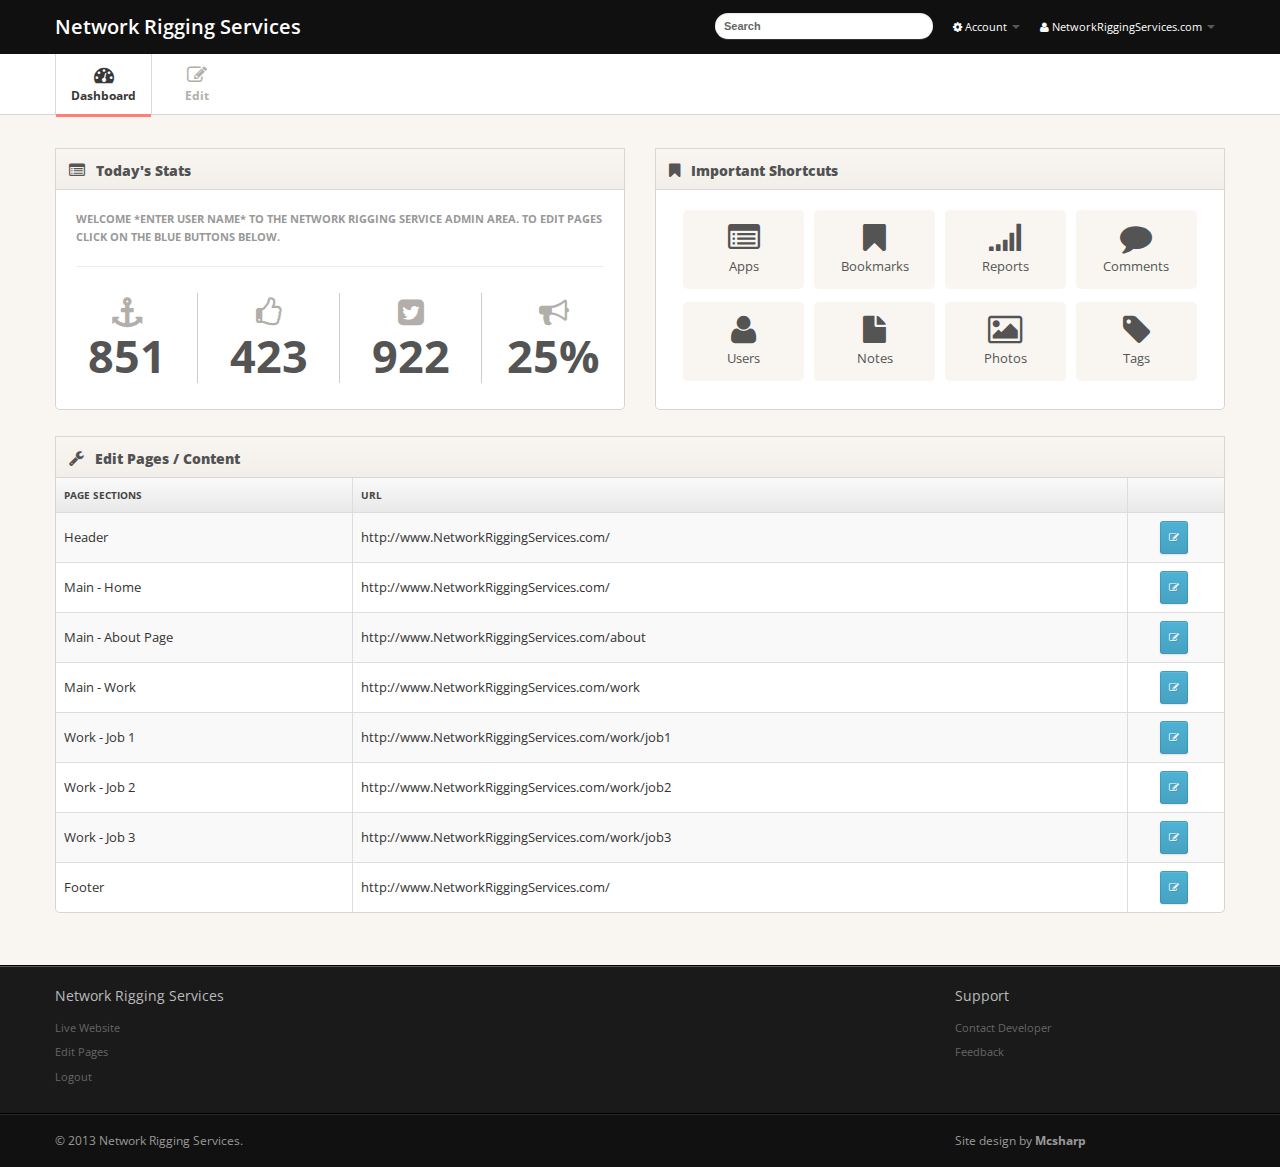
<file: admin/index.html>
<!DOCTYPE html>
<html lang="en">
<head>
<meta charset="utf-8">
<title>Admin - Network Rigging Services</title>
<meta name="viewport" content="width=device-width, initial-scale=1.0, maximum-scale=1.0, user-scalable=no">
<meta name="apple-mobile-web-app-capable" content="yes">
<link href="css/bootstrap.min.css" rel="stylesheet">
<link href="css/bootstrap-responsive.min.css" rel="stylesheet">
<link href="http://fonts.googleapis.com/css?family=Open+Sans:400italic,600italic,400,600"
        rel="stylesheet">
<link href="css/font-awesome.css" rel="stylesheet">
<link href="css/style.css" rel="stylesheet">
<link href="css/pages/dashboard.css" rel="stylesheet">
<!-- Le HTML5 shim, for IE6-8 support of HTML5 elements -->
<!--[if lt IE 9]>
      <script src="http://html5shim.googlecode.com/svn/trunk/html5.js"></script>
    <![endif]-->
</head>
<body>
<div class="navbar navbar-fixed-top">
  <div class="navbar-inner">
    <div class="container"> <a class="btn btn-navbar" data-toggle="collapse" data-target=".nav-collapse"><span
                    class="icon-bar"></span><span class="icon-bar"></span><span class="icon-bar"></span> </a><a class="brand" href="index.html">Network Rigging Services </a>
      <div class="nav-collapse">
        <ul class="nav pull-right">
          <li class="dropdown"><a href="#" class="dropdown-toggle" data-toggle="dropdown"><i
                            class="icon-cog"></i> Account <b class="caret"></b></a>
            <ul class="dropdown-menu">
              <li><a href="javascript:;">Settings</a></li>
              <li><a href="javascript:;">Help</a></li>
            </ul>
          </li>
          <li class="dropdown"><a href="#" class="dropdown-toggle" data-toggle="dropdown"><i
                            class="icon-user"></i> NetworkRiggingServices.com <b class="caret"></b></a>
            <ul class="dropdown-menu">
              <li><a href="javascript:;">Live Website</a></li>
              <li><a href="javascript:;">Logout</a></li>
            </ul>
          </li>
        </ul>
        <form class="navbar-search pull-right">
          <input type="text" class="search-query" placeholder="Search">
        </form>
      </div>
      <!--/.nav-collapse --> 
    </div>
    <!-- /container --> 
  </div>
  <!-- /navbar-inner --> 
</div>
<!-- /navbar -->
<div class="subnavbar">
  <div class="subnavbar-inner">
    <div class="container">
      <ul class="mainnav">
        <li class="active"><a href="index.html"><i class="icon-dashboard"></i><span>Dashboard</span> </a> </li>
        <li><a href="edit.html"><i class="icon-edit"></i><span>Edit</span> </a> </li>
        <!-- <li><a href="reports.html"><i class="icon-list-alt"></i><span>Reports</span> </a> </li> -->
        <!-- <li><a href="guidely.html"><i class="icon-facetime-video"></i><span>App Tour</span> </a></li> -->
        <!-- <li><a href="charts.html"><i class="icon-bar-chart"></i><span>Charts</span> </a> </li> -->
        <!-- <li><a href="shortcodes.html"><i class="icon-code"></i><span>Shortcodes</span> </a> </li> -->
        <!-- <li class="dropdown"><a href="javascript:;" class="dropdown-toggle" data-toggle="dropdown"> <i class="icon-long-arrow-down"></i><span>Drops</span> <b class="caret"></b></a>
          <ul class="dropdown-menu">
            <li><a href="icons.html">Icons</a></li>
            <li><a href="faq.html">FAQ</a></li>
            <li><a href="pricing.html">Pricing Plans</a></li>
            <li><a href="login.html">Login</a></li>
            <li><a href="signup.html">Signup</a></li>
            <li><a href="error.html">404</a></li>
          </ul>
        </li> -->
      </ul>
    </div>
    <!-- /container --> 
  </div>
  <!-- /subnavbar-inner --> 
</div>
<!-- /subnavbar -->
<div class="main">
  <div class="main-inner">
    <div class="container">
      <div class="row">
        <div class="span6">
          <div class="widget widget-nopad">
            <div class="widget-header"> <i class="icon-list-alt"></i>
              <h3> Today's Stats</h3>
            </div>
            <!-- /widget-header -->
            <div class="widget-content">
              <div class="widget big-stats-container">
                <div class="widget-content">
                  <h6 class="bigstats">Welcome *enter user name* to the Network Rigging Service admin area. To edit pages click on the blue buttons below.</h6>
                  <div id="big_stats" class="cf">
                    <div class="stat"> <i class="icon-anchor"></i> <span class="value">851</span> </div>
                    <!-- .stat -->
                    
                    <div class="stat"> <i class="icon-thumbs-up-alt"></i> <span class="value">423</span> </div>
                    <!-- .stat -->
                    
                    <div class="stat"> <i class="icon-twitter-sign"></i> <span class="value">922</span> </div>
                    <!-- .stat -->
                    
                    <div class="stat"> <i class="icon-bullhorn"></i> <span class="value">25%</span> </div>
                    <!-- .stat --> 
                  </div>
                </div>
                <!-- /widget-content --> 
                
              </div>
            </div>
          </div>
          <!-- /widget -->

          <!-- /widget --> 
        </div>

        <!-- /span6 -->
        <div class="span6">
          <div class="widget">
            <div class="widget-header"> <i class="icon-bookmark"></i>
              <h3>Important Shortcuts</h3>
            </div>
            <!-- /widget-header -->
            <div class="widget-content">
              <div class="shortcuts"> <a href="javascript:;" class="shortcut"><i class="shortcut-icon icon-list-alt"></i><span class="shortcut-label">Apps</span> </a><a href="javascript:;" class="shortcut"><i class="shortcut-icon icon-bookmark"></i><span class="shortcut-label">Bookmarks</span> </a><a href="javascript:;" class="shortcut"><i class="shortcut-icon icon-signal"></i> <span class="shortcut-label">Reports</span> </a><a href="javascript:;" class="shortcut"> <i class="shortcut-icon icon-comment"></i><span class="shortcut-label">Comments</span> </a><a href="javascript:;" class="shortcut"><i class="shortcut-icon icon-user"></i><span class="shortcut-label">Users</span> </a><a href="javascript:;" class="shortcut"><i class="shortcut-icon icon-file"></i><span class="shortcut-label">Notes</span> </a><a href="javascript:;" class="shortcut"><i class="shortcut-icon icon-picture"></i> <span class="shortcut-label">Photos</span> </a><a href="javascript:;" class="shortcut"> <i class="shortcut-icon icon-tag"></i><span class="shortcut-label">Tags</span> </a> </div>
              <!-- /shortcuts --> 
            </div>
            <!-- /widget-content --> 
          </div>


        </div>
        <div class="span12">

          <!-- /widget -->
          <div class="widget widget-table action-table">
            <div class="widget-header"> <i class="icon-wrench"></i>
              <h3>Edit Pages / Content</h3>
            </div>
            <!-- /widget-header -->
            <div class="widget-content">
              <table class="table table-striped table-bordered">
                <thead>
                  <tr>
                    <th> Page Sections </th>
                    <th> URL</th>
                    <th class="td-actions"> </th>
                  </tr>
                </thead>
                <tbody>
                  <tr>
                    <td> Header </td>
                    <td> http://www.NetworkRiggingServices.com/ </td>
                    <td class="td-actions"><a href="edit-header.html" class="btn btn-small btn-info"><i class="btn-icon-only icon-edit"> </i></td>
                  </tr>
                  <tr>
                    <td> Main - Home </td>
                    <td> http://www.NetworkRiggingServices.com/ </td>
                    <td class="td-actions"><a href="edit.html" class="btn btn-small btn-info"><i class="btn-icon-only icon-edit"> </i></td>
                  </tr>
                  <tr>
                    <td> Main - About Page </td>
                    <td> http://www.NetworkRiggingServices.com/about </td>
                    <td class="td-actions"><a href="javascript:;" class="btn btn-small btn-info"><i class="btn-icon-only icon-edit"> </i></td>
                  </tr>
                  <tr>
                    <td> Main - Work </td>
                    <td> http://www.NetworkRiggingServices.com/work </td>
                    <td class="td-actions"><a href="javascript:;" class="btn btn-small btn-info"><i class="btn-icon-only icon-edit"> </i></td>
                  </tr>
                  <tr>
                    <td> Work - Job 1 </td>
                    <td> http://www.NetworkRiggingServices.com/work/job1 </td>
                    <td class="td-actions"><a href="javascript:;" class="btn btn-small btn-info"><i class="btn-icon-only icon-edit"> </i></td>
                  </tr>
                  <tr>
                    <td> Work - Job 2 </td>
                    <td> http://www.NetworkRiggingServices.com/work/job2 </td>
                    <td class="td-actions"><a href="javascript:;" class="btn btn-small btn-info"><i class="btn-icon-only icon-edit"> </i></td>
                  </tr>
                  <tr>
                    <td> Work - Job 3 </td>
                    <td> http://www.NetworkRiggingServices.com/work/job3 </td>
                    <td class="td-actions"><a href="javascript:;" class="btn btn-small btn-info"><i class="btn-icon-only icon-edit"> </i></td>
                  </tr>
                  <tr>
                    <td> Footer </td>
                    <td> http://www.NetworkRiggingServices.com/ </td>
                    <td class="td-actions"><a href="javascript:;" class="btn btn-small btn-info"><i class="btn-icon-only icon-edit"> </i></td>
                  </tr>
                
                </tbody>
              </table>
            </div>
            <!-- /widget-content --> 
          </div>


          </div>
          <!-- /widget -->
        </div>
        <!-- /span6 --> 
      </div>
      <!-- /row --> 
    </div>
    <!-- /container --> 
  </div>
  <!-- /main-inner --> 
</div>
<!-- /main -->
<div class="extra">
  <div class="extra-inner">
    <div class="container">
      <div class="row">
                    <div class="span9">
                        <h4>
                            Network Rigging Services</h4>
                        <ul>
                            <li><a href="javascript:;">Live Website</a></li>
                            <li><a href="javascript:;">Edit Pages</a></li>
                            <li><a href="javascript:;">Logout</a></li>
                        </ul>
                    </div>
                    <!-- /span9 -->
                    <div class="span3">
                        <h4>
                            Support</h4>
                        <ul>
                            <li><a href="javascript:;">Contact Developer</a></li>
                            <li><a href="javascript:;">Feedback</a></li>
                        </ul>
                    </div>
                    <!-- /span3 -->
                </div>
      <!-- /row --> 
    </div>
    <!-- /container --> 
  </div>
  <!-- /extra-inner --> 
</div>
<!-- /extra -->
<div class="footer">
  <div class="footer-inner">
    <div class="container">
      <div class="row">
        <div class="span9"> &copy; 2013  Network Rigging Services. </div>
        <div class="span3"><a href="mcSharp.com">Site design by <b>Mcsharp</b></a></div>
        <!-- /span12 --> 
      </div>
      <!-- /row --> 
    </div>
    <!-- /container --> 
  </div>
  <!-- /footer-inner --> 
</div>
<!-- /footer --> 
<!-- Le javascript
================================================== --> 
<!-- Placed at the end of the document so the pages load faster --> 
<script src="js/jquery-1.7.2.min.js"></script> 
<script src="js/excanvas.min.js"></script> 
<script src="js/chart.min.js" type="text/javascript"></script> 
<script src="js/bootstrap.js"></script>
<script language="javascript" type="text/javascript" src="js/full-calendar/fullcalendar.min.js"></script>
 
<script src="js/base.js"></script> 
</body>
</html>
</file>
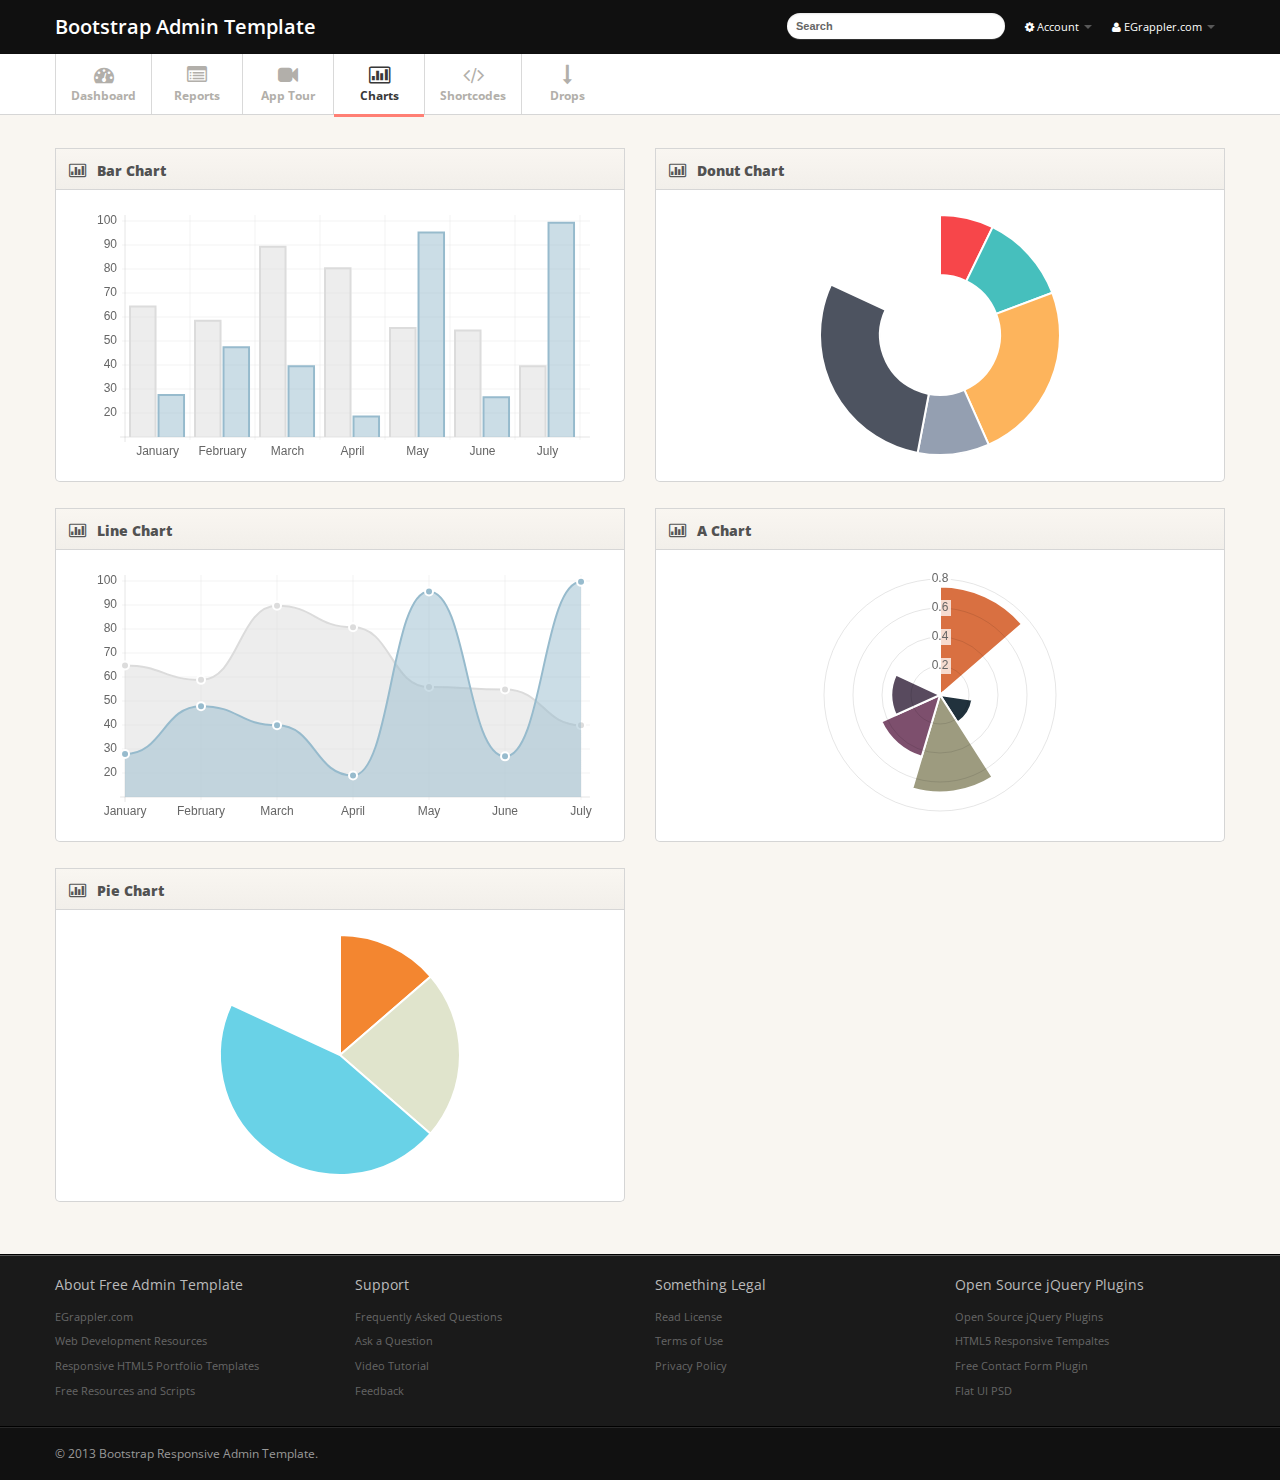
<file: admin/charts.html>
<!DOCTYPE html>
<html lang="en">
<head>
    <meta charset="utf-8">
    <title>Charts - Bootstrap Admin Template</title>
    <meta name="viewport" content="width=device-width, initial-scale=1.0, maximum-scale=1.0, user-scalable=no">
    <meta name="apple-mobile-web-app-capable" content="yes">
    <link href="css/bootstrap.min.css" rel="stylesheet">
    <link href="css/bootstrap-responsive.min.css" rel="stylesheet">
    <link href="http://fonts.googleapis.com/css?family=Open+Sans:400italic,600italic,400,600"
        rel="stylesheet">
    <link href="css/font-awesome.css" rel="stylesheet">
    <link href="css/style.css" rel="stylesheet">
    
    <!-- Le HTML5 shim, for IE6-8 support of HTML5 elements -->
    <!--[if lt IE 9]>
      <script src="http://html5shim.googlecode.com/svn/trunk/html5.js"></script>
    <![endif]-->
</head>
<body>
    <div class="navbar navbar-fixed-top">
        <div class="navbar-inner">
            <div class="container">
                <a class="btn btn-navbar" data-toggle="collapse" data-target=".nav-collapse"><span
                    class="icon-bar"></span><span class="icon-bar"></span><span class="icon-bar"></span>
                </a><a class="brand" href="index.html">Bootstrap Admin Template </a>
                <div class="nav-collapse">
                    <ul class="nav pull-right">
                        <li class="dropdown"><a href="#" class="dropdown-toggle" data-toggle="dropdown"><i
                            class="icon-cog"></i> Account <b class="caret"></b></a>
                            <ul class="dropdown-menu">
                                <li><a href="javascript:;">Settings</a></li>
                                <li><a href="javascript:;">Help</a></li>
                            </ul>
                        </li>
                        <li class="dropdown"><a href="#" class="dropdown-toggle" data-toggle="dropdown"><i
                            class="icon-user"></i> EGrappler.com <b class="caret"></b></a>
                            <ul class="dropdown-menu">
                                <li><a href="javascript:;">Profile</a></li>
                                <li><a href="javascript:;">Logout</a></li>
                            </ul>
                        </li>
                    </ul>
                    <form class="navbar-search pull-right">
                    <input type="text" class="search-query" placeholder="Search">
                    </form>
                </div>
                <!--/.nav-collapse -->
            </div>
            <!-- /container -->
        </div>
        <!-- /navbar-inner -->
    </div>
    <!-- /navbar -->
    <div class="subnavbar">
        <div class="subnavbar-inner">
            <div class="container">
                <ul class="mainnav">
                    <li><a href="index.html"><i class="icon-dashboard"></i><span>Dashboard</span> </a>
                    </li>
                    <li><a href="reports.html"><i class="icon-list-alt"></i><span>Reports</span> </a>
                    </li>
                    <li><a href="guidely.html"><i class="icon-facetime-video"></i><span>App Tour</span>
                    </a></li>
                    <li class="active"><a href="charts.html"><i class="icon-bar-chart"></i><span>Charts</span> </a>
                    </li>
                    <li><a href="shortcodes.html"><i class="icon-code"></i><span>Shortcodes</span> </a>
                    </li>
                    <li class="dropdown"><a href="javascript:;" class="dropdown-toggle" data-toggle="dropdown">
                        <i class="icon-long-arrow-down"></i><span>Drops</span> <b class="caret"></b></a>
                        <ul class="dropdown-menu">
                        	<li><a href="icons.html">Icons</a></li>
                            <li><a href="faq.html">FAQ</a></li>
                            <li><a href="pricing.html">Pricing Plans</a></li>
                            <li><a href="login.html">Login</a></li>
                            <li><a href="signup.html">Signup</a></li>
                            <li><a href="error.html">404</a></li>
                        </ul>
                    </li>
                </ul>
            </div>
            <!-- /container -->
        </div>
        <!-- /subnavbar-inner -->
    </div>
    <!-- /subnavbar -->
    <div class="main">
        <div class="main-inner">
            <div class="container">
                <div class="row">
                    <div class="span6">
                        <div class="widget">
                            <div class="widget-header">
                                <i class="icon-bar-chart"></i>
                                <h3>
                                    Bar Chart</h3>
                            </div>
                            <!-- /widget-header -->
                            <div class="widget-content">
                                <canvas id="bar-chart" class="chart-holder" width="538" height="250">
                                </canvas>
                                <!-- /bar-chart -->
                            </div>
                            <!-- /widget-content -->
                        </div>
                        <!-- /widget -->
                        <div class="widget">
                            <div class="widget-header">
                                <i class="icon-bar-chart"></i>
                                <h3>
                                    Line Chart</h3>
                            </div>
                            <!-- /widget-header -->
                            <div class="widget-content">
                                <canvas id="area-chart" class="chart-holder" width="538" height="250">
                                </canvas>
                                <!-- /line-chart -->
                            </div>
                            <!-- /widget-content -->
                        </div>
                        <!-- /widget -->
                        <div class="widget">
                            <div class="widget-header">
                                <i class="icon-bar-chart"></i>
                                <h3>
                                    Pie Chart</h3>
                            </div>
                            <!-- /widget-header -->
                            <div class="widget-content">
                                <canvas id="pie-chart" class="chart-holder" width="538" height="250">
                                </canvas>
                                <!-- /pie-chart -->
                            </div>
                            <!-- /widget-content -->
                        </div>
                        <!-- /widget -->
                    </div>
                    <!-- /span6 -->
                    <div class="span6">
                        <div class="widget">
                            <div class="widget-header">
                                <i class="icon-bar-chart"></i>
                                <h3>
                                    Donut Chart</h3>
                            </div>
                            <!-- /widget-header -->
                            <div class="widget-content">
                                <canvas id="donut-chart" class="chart-holder" width="538" height="250">
                                </canvas>
                                <!-- /bar-chart -->
                            </div>
                            <!-- /widget-content -->
                        </div>
                        <!-- /widget -->
                        <div class="widget">
                            <div class="widget-header">
                                <i class="icon-bar-chart"></i>
                                <h3>
                                    A Chart</h3>
                            </div>
                            <!-- /widget-header -->
                            <div class="widget-content">
                                <canvas id="line-chart" class="chart-holder" width="538" height="250">
                                </canvas>
                                <!-- /-chart -->
                            </div>
                            <!-- /widget-content -->
                        </div>
                        <!-- /widget -->
                    </div>
                    <!-- /span6 -->
                </div>
                <!-- /row -->
            </div>
            <!-- /container -->
        </div>
        <!-- /main-inner -->
    </div>
    <!-- /main -->
    <div class="extra">
        <div class="extra-inner">
            <div class="container">
                <div class="row">
                    <div class="span3">
                        <h4>
                            About Free Admin Template</h4>
                        <ul>
                            <li><a href="javascript:;">EGrappler.com</a></li>
                            <li><a href="javascript:;">Web Development Resources</a></li>
                            <li><a href="javascript:;">Responsive HTML5 Portfolio Templates</a></li>
                            <li><a href="javascript:;">Free Resources and Scripts</a></li>
                        </ul>
                    </div>
                    <!-- /span3 -->
                    <div class="span3">
                        <h4>
                            Support</h4>
                        <ul>
                            <li><a href="javascript:;">Frequently Asked Questions</a></li>
                            <li><a href="javascript:;">Ask a Question</a></li>
                            <li><a href="javascript:;">Video Tutorial</a></li>
                            <li><a href="javascript:;">Feedback</a></li>
                        </ul>
                    </div>
                    <!-- /span3 -->
                    <div class="span3">
                        <h4>
                            Something Legal</h4>
                        <ul>
                            <li><a href="javascript:;">Read License</a></li>
                            <li><a href="javascript:;">Terms of Use</a></li>
                            <li><a href="javascript:;">Privacy Policy</a></li>
                        </ul>
                    </div>
                    <!-- /span3 -->
                    <div class="span3">
                        <h4>
                            Open Source jQuery Plugins</h4>
                        <ul>
                            <li><a href="http://www.egrappler.com">Open Source jQuery Plugins</a></li>
                            <li><a href="http://www.egrappler.com;">HTML5 Responsive Tempaltes</a></li>
                            <li><a href="http://www.egrappler.com;">Free Contact Form Plugin</a></li>
                            <li><a href="http://www.egrappler.com;">Flat UI PSD</a></li>
                        </ul>
                    </div>
                    <!-- /span3 -->
                </div>
                <!-- /row -->
            </div>
            <!-- /container -->
        </div>
        <!-- /extra-inner -->
    </div>
    <!-- /extra -->
    <div class="footer">
        <div class="footer-inner">
            <div class="container">
                <div class="row">
                    <div class="span12">
                        &copy; 2013 <a href="http://www.egrappler.com/">Bootstrap Responsive Admin Template</a>.
                    </div>
                    <!-- /span12 -->
                </div>
                <!-- /row -->
            </div>
            <!-- /container -->
        </div>
        <!-- /footer-inner -->
    </div>
    <!-- /footer -->
    <!-- Le javascript
================================================== -->
    <!-- Placed at the end of the document so the pages load faster -->
    <script src="js/jquery-1.7.2.min.js"></script>
    <script src="js/excanvas.min.js"></script>
    <script src="js/chart.min.js" type="text/javascript"></script>
    <script src="js/bootstrap.js"></script>
    <script src="js/base.js"></script>
    <script>
        var doughnutData = [
				{
				    value: 30,
				    color: "#F7464A"
				},
				{
				    value: 50,
				    color: "#46BFBD"
				},
				{
				    value: 100,
				    color: "#FDB45C"
				},
				{
				    value: 40,
				    color: "#949FB1"
				},
				{
				    value: 120,
				    color: "#4D5360"
				}

			];

        var myDoughnut = new Chart(document.getElementById("donut-chart").getContext("2d")).Doughnut(doughnutData);


        var lineChartData = {
            labels: ["January", "February", "March", "April", "May", "June", "July"],
            datasets: [
				{
				    fillColor: "rgba(220,220,220,0.5)",
				    strokeColor: "rgba(220,220,220,1)",
				    pointColor: "rgba(220,220,220,1)",
				    pointStrokeColor: "#fff",
				    data: [65, 59, 90, 81, 56, 55, 40]
				},
				{
				    fillColor: "rgba(151,187,205,0.5)",
				    strokeColor: "rgba(151,187,205,1)",
				    pointColor: "rgba(151,187,205,1)",
				    pointStrokeColor: "#fff",
				    data: [28, 48, 40, 19, 96, 27, 100]
				}
			]

        }

        var myLine = new Chart(document.getElementById("area-chart").getContext("2d")).Line(lineChartData);


        var barChartData = {
            labels: ["January", "February", "March", "April", "May", "June", "July"],
            datasets: [
				{
				    fillColor: "rgba(220,220,220,0.5)",
				    strokeColor: "rgba(220,220,220,1)",
				    data: [65, 59, 90, 81, 56, 55, 40]
				},
				{
				    fillColor: "rgba(151,187,205,0.5)",
				    strokeColor: "rgba(151,187,205,1)",
				    data: [28, 48, 40, 19, 96, 27, 100]
				}
			]

        }

var myLine = new Chart(document.getElementById("bar-chart").getContext("2d")).Bar(barChartData);

var pieData = [
				{
				    value: 30,
				    color: "#F38630"
				},
				{
				    value: 50,
				    color: "#E0E4CC"
				},
				{
				    value: 100,
				    color: "#69D2E7"
				}

			];

				var myPie = new Chart(document.getElementById("pie-chart").getContext("2d")).Pie(pieData);

				var chartData = [
			{
			    value: Math.random(),
			    color: "#D97041"
			},
			{
			    value: Math.random(),
			    color: "#C7604C"
			},
			{
			    value: Math.random(),
			    color: "#21323D"
			},
			{
			    value: Math.random(),
			    color: "#9D9B7F"
			},
			{
			    value: Math.random(),
			    color: "#7D4F6D"
			},
			{
			    value: Math.random(),
			    color: "#584A5E"
			}
		];
				var myPolarArea = new Chart(document.getElementById("line-chart").getContext("2d")).PolarArea(chartData);
	</script>
</body>
</html>
</file>
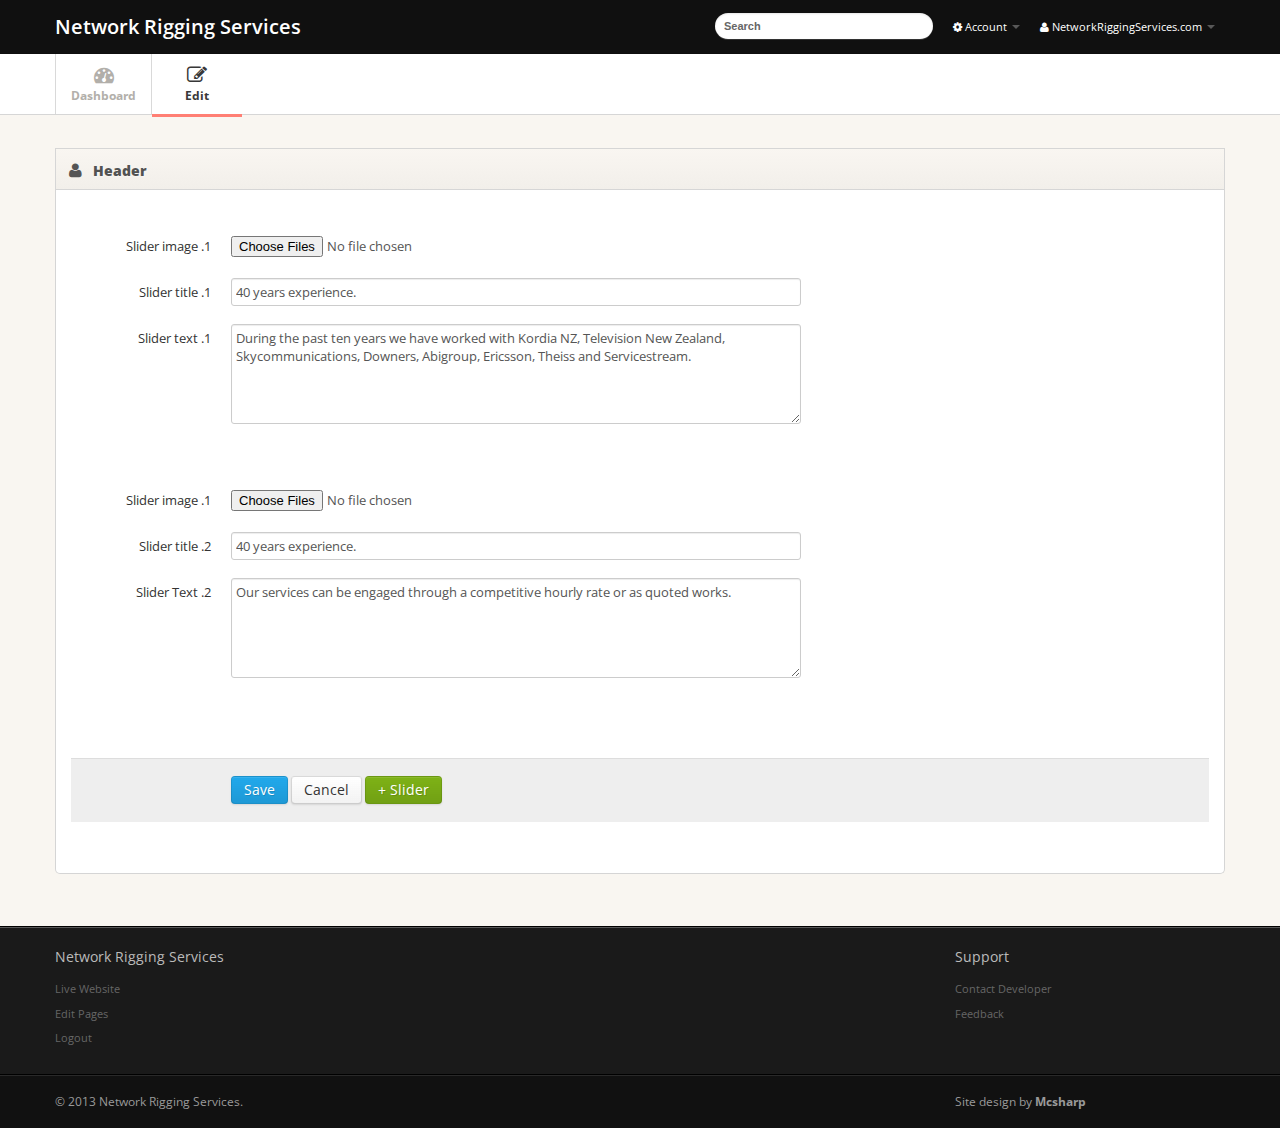
<file: admin/edit-header.html>
<!DOCTYPE html>
<html lang="en">
<head>
<meta charset="utf-8">
<title>Admin - Network Rigging Services</title>
<meta name="viewport" content="width=device-width, initial-scale=1.0, maximum-scale=1.0, user-scalable=no">
<meta name="apple-mobile-web-app-capable" content="yes">
<link href="css/bootstrap.min.css" rel="stylesheet">
<link href="css/bootstrap-responsive.min.css" rel="stylesheet">
<link href="http://fonts.googleapis.com/css?family=Open+Sans:400italic,600italic,400,600"
        rel="stylesheet">
<link href="css/font-awesome.css" rel="stylesheet">
<link href="css/style.css" rel="stylesheet">
<link href="css/pages/dashboard.css" rel="stylesheet">
<!-- Le HTML5 shim, for IE6-8 support of HTML5 elements -->
<!--[if lt IE 9]>
      <script src="http://html5shim.googlecode.com/svn/trunk/html5.js"></script>
    <![endif]-->
</head>
<body>
<div class="navbar navbar-fixed-top">
  <div class="navbar-inner">
    <div class="container"> <a class="btn btn-navbar" data-toggle="collapse" data-target=".nav-collapse"><span
                    class="icon-bar"></span><span class="icon-bar"></span><span class="icon-bar"></span> </a><a class="brand" href="index.html">Network Rigging Services </a>
      <div class="nav-collapse">
        <ul class="nav pull-right">
          <li class="dropdown"><a href="#" class="dropdown-toggle" data-toggle="dropdown"><i
                            class="icon-cog"></i> Account <b class="caret"></b></a>
            <ul class="dropdown-menu">
              <li><a href="javascript:;">Settings</a></li>
              <li><a href="javascript:;">Help</a></li>
            </ul>
          </li>
          <li class="dropdown"><a href="#" class="dropdown-toggle" data-toggle="dropdown"><i
                            class="icon-user"></i> NetworkRiggingServices.com <b class="caret"></b></a>
            <ul class="dropdown-menu">
              <li><a href="javascript:;">Live Website</a></li>
              <li><a href="javascript:;">Logout</a></li>
            </ul>
          </li>
        </ul>
        <form class="navbar-search pull-right">
          <input type="text" class="search-query" placeholder="Search">
        </form>
      </div>
      <!--/.nav-collapse --> 
    </div>
    <!-- /container --> 
  </div>
  <!-- /navbar-inner --> 
</div>
<!-- /navbar -->
<div class="subnavbar">
  <div class="subnavbar-inner">
    <div class="container">
      <ul class="mainnav">
        <li><a href="index.html"><i class="icon-dashboard"></i><span>Dashboard</span> </a> </li>
        <li class="active"><a href="edit.html"><i class="icon-edit"></i><span>Edit</span> </a> </li>
        <!-- <li><a href="reports.html"><i class="icon-list-alt"></i><span>Reports</span> </a> </li> -->
        <!-- <li><a href="guidely.html"><i class="icon-facetime-video"></i><span>App Tour</span> </a></li> -->
        <!-- <li><a href="charts.html"><i class="icon-bar-chart"></i><span>Charts</span> </a> </li> -->
        <!-- <li><a href="shortcodes.html"><i class="icon-code"></i><span>Shortcodes</span> </a> </li> -->
        <!-- <li class="dropdown"><a href="javascript:;" class="dropdown-toggle" data-toggle="dropdown"> <i class="icon-long-arrow-down"></i><span>Drops</span> <b class="caret"></b></a> -->
          <ul class="dropdown-menu">
            <li><a href="icons.html">Icons</a></li>
            <li><a href="faq.html">FAQ</a></li>
            <li><a href="pricing.html">Pricing Plans</a></li>
            <li><a href="login.html">Login</a></li>
            <li><a href="signup.html">Signup</a></li>
            <li><a href="error.html">404</a></li>
          </ul>
        </li>
      </ul>
    </div>
    <!-- /container --> 
  </div>
  <!-- /subnavbar-inner --> 
</div>
<!-- /subnavbar -->


<div class="main">
  
  <div class="main-inner">

      <div class="container">
  
        <div class="row">
          
          <div class="span12">          
            
            <div class="widget ">
              
              <div class="widget-header">
                <i class="icon-user"></i>
                <h3>Header</h3>
            </div> <!-- /widget-header -->
          
          <div class="widget-content">                    

            <br>
            
                <form id="edit-profile" class="form-horizontal">
                  <fieldset>
                    <div class="control-group">                     
                      <label class="control-label" for="image1">Slider image .1</label>
                      <div class="controls">
                        <input type="file" multiple="multiple" name="uploadFiles" id="image1">
                      </div> <!-- /controls -->       
                    </div> <!-- /control-group -->

                    <div class="control-group">                     
                      <label class="control-label" for="title1">Slider title .1</label>
                      <div class="controls">
                        <input type="text" class="span6" id="title1" value="40 years experience.">
                      </div> <!-- /controls -->       
                    </div> <!-- /control-group -->

                    <div class="control-group">                     
                      <label class="control-label" for="content1">Slider text .1</label>
                      <div class="controls">
                        <textarea type="text" rows="5" class="span6" id="content1">During the past ten years we have worked with Kordia NZ, Television New Zealand, Skycommunications, Downers, Abigroup, Ericsson, Theiss and Servicestream.</textarea>
                      </div> <!-- /controls -->       
                    </div> <!-- /control-group -->



                    <br /><br />
                    
                    
                    
                    <div class="control-group">                     
                      <label class="control-label" for="image2">Slider image .1</label>
                      <div class="controls">
                        <input type="file" multiple="multiple" name="uploadFiles" id="image2">
                      </div> <!-- /controls -->       
                    </div> <!-- /control-group -->

                    <div class="control-group">                     
                      <label class="control-label" for="title2">Slider title .2</label>
                      <div class="controls">
                        <input type="text" class="span6" id="title2" value="40 years experience.">
                      </div> <!-- /controls -->       
                    </div> <!-- /control-group -->

                    <div class="control-group">                     
                      <label class="control-label" for="content2">Slider Text .2</label>
                      <div class="controls">
                        <textarea type="text" rows="5" class="span6" id="content2">Our services can be engaged through a competitive hourly rate or as quoted works.</textarea>
                      </div> <!-- /controls -->       
                    </div> <!-- /control-group -->

                    <br /><br />


                      
                    <div class="form-actions">
                      <button type="submit" class="btn btn-primary">Save</button> 
                      <button class="btn">Cancel</button>
                      <button class="btn btn-success">+ Slider</button>
                    </div> <!-- /form-actions -->
                  </fieldset>
                </form>

            </div>
            
            
            
            
            
          </div> <!-- /widget-content -->
            
        </div> <!-- /widget -->
            
        </div> <!-- /span8 -->
          
          
          
          
        </div> <!-- /row -->
  
      </div> <!-- /container -->
      
  </div> <!-- /main-inner -->
    
</div> <!-- /main -->

<div class="extra">
  <div class="extra-inner">
    <div class="container">
      
      <div class="row">
                    <div class="span9">
                        <h4>
                            Network Rigging Services</h4>
                        <ul>
                            <li><a href="javascript:;">Live Website</a></li>
                            <li><a href="javascript:;">Edit Pages</a></li>
                            <li><a href="javascript:;">Logout</a></li>
                        </ul>
                    </div>
                    <!-- /span9 -->
                    <div class="span3">
                        <h4>
                            Support</h4>
                        <ul>
                            <li><a href="javascript:;">Contact Developer</a></li>
                            <li><a href="javascript:;">Feedback</a></li>
                        </ul>
                    </div>
                    <!-- /span3 -->
                </div>
      <!-- /row --> 
    </div>
    <!-- /container --> 
  </div>
  <!-- /extra-inner --> 
</div>
<!-- /extra -->
<div class="footer">
  <div class="footer-inner">
    <div class="container">
      <div class="row">
        <div class="span9"> &copy; 2013  Network Rigging Services. </div>
        <div class="span3"><a href="mcSharp.com">Site design by <b>Mcsharp</b></a></div>
        <!-- /span12 --> 
      </div>
      <!-- /row --> 
    </div>
    <!-- /container --> 
  </div>
  <!-- /footer-inner --> 
</div>
<!-- /footer --> 
<!-- Le javascript
================================================== --> 
<!-- Placed at the end of the document so the pages load faster --> 
<script src="js/jquery-1.7.2.min.js"></script> 
<script src="js/excanvas.min.js"></script> 
<script src="js/chart.min.js" type="text/javascript"></script> 
<script src="js/bootstrap.js"></script>
<script language="javascript" type="text/javascript" src="js/full-calendar/fullcalendar.min.js"></script>
 
<script src="js/base.js"></script> 
</body>
</html>
</file>
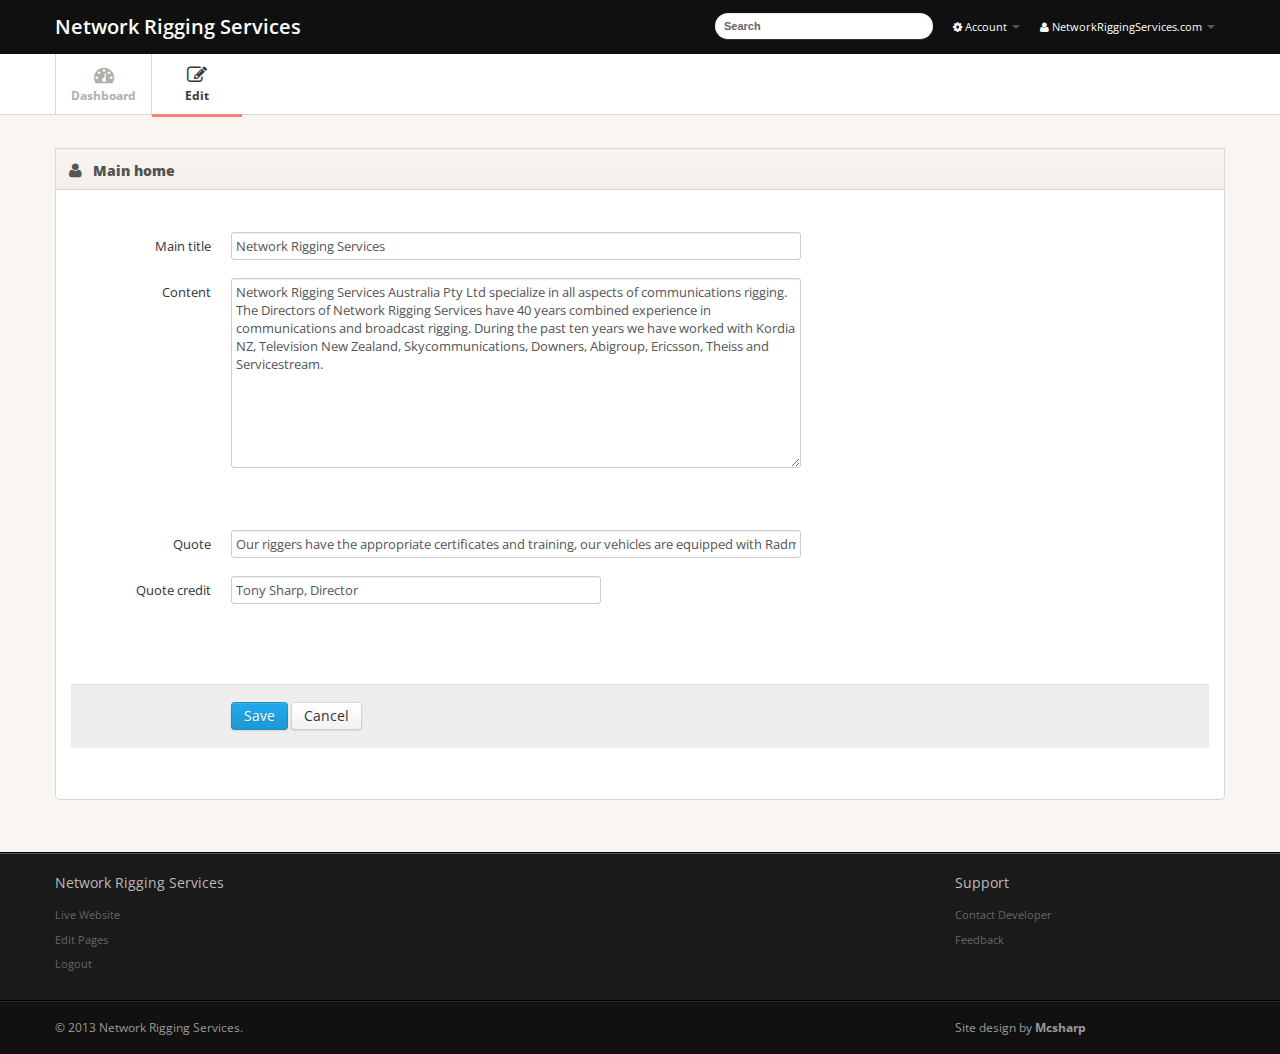
<file: admin/edit.html>
<!DOCTYPE html>
<html lang="en">
<head>
<meta charset="utf-8">
<title>Admin - Network Rigging Services</title>
<meta name="viewport" content="width=device-width, initial-scale=1.0, maximum-scale=1.0, user-scalable=no">
<meta name="apple-mobile-web-app-capable" content="yes">
<link href="css/bootstrap.min.css" rel="stylesheet">
<link href="css/bootstrap-responsive.min.css" rel="stylesheet">
<link href="http://fonts.googleapis.com/css?family=Open+Sans:400italic,600italic,400,600"
        rel="stylesheet">
<link href="css/font-awesome.css" rel="stylesheet">
<link href="css/style.css" rel="stylesheet">
<link href="css/pages/dashboard.css" rel="stylesheet">
<!-- Le HTML5 shim, for IE6-8 support of HTML5 elements -->
<!--[if lt IE 9]>
      <script src="http://html5shim.googlecode.com/svn/trunk/html5.js"></script>
    <![endif]-->
</head>
<body>
<div class="navbar navbar-fixed-top">
  <div class="navbar-inner">
    <div class="container"> <a class="btn btn-navbar" data-toggle="collapse" data-target=".nav-collapse"><span
                    class="icon-bar"></span><span class="icon-bar"></span><span class="icon-bar"></span> </a><a class="brand" href="index.html">Network Rigging Services </a>
      <div class="nav-collapse">
        <ul class="nav pull-right">
          <li class="dropdown"><a href="#" class="dropdown-toggle" data-toggle="dropdown"><i
                            class="icon-cog"></i> Account <b class="caret"></b></a>
            <ul class="dropdown-menu">
              <li><a href="javascript:;">Settings</a></li>
              <li><a href="javascript:;">Help</a></li>
            </ul>
          </li>
          <li class="dropdown"><a href="#" class="dropdown-toggle" data-toggle="dropdown"><i
                            class="icon-user"></i> NetworkRiggingServices.com <b class="caret"></b></a>
            <ul class="dropdown-menu">
              <li><a href="javascript:;">Live Website</a></li>
              <li><a href="javascript:;">Logout</a></li>
            </ul>
          </li>
        </ul>
        <form class="navbar-search pull-right">
          <input type="text" class="search-query" placeholder="Search">
        </form>
      </div>
      <!--/.nav-collapse --> 
    </div>
    <!-- /container --> 
  </div>
  <!-- /navbar-inner --> 
</div>
<!-- /navbar -->
<div class="subnavbar">
  <div class="subnavbar-inner">
    <div class="container">
      <ul class="mainnav">
        <li><a href="index.html"><i class="icon-dashboard"></i><span>Dashboard</span> </a> </li>
        <li class="active"><a href="edit.html"><i class="icon-edit"></i><span>Edit</span> </a> </li>
        <!-- <li><a href="reports.html"><i class="icon-list-alt"></i><span>Reports</span> </a> </li> -->
        <!-- <li><a href="guidely.html"><i class="icon-facetime-video"></i><span>App Tour</span> </a></li> -->
        <!-- <li><a href="charts.html"><i class="icon-bar-chart"></i><span>Charts</span> </a> </li> -->
        <!-- <li><a href="shortcodes.html"><i class="icon-code"></i><span>Shortcodes</span> </a> </li> -->
        <!-- <li class="dropdown"><a href="javascript:;" class="dropdown-toggle" data-toggle="dropdown"> <i class="icon-long-arrow-down"></i><span>Drops</span> <b class="caret"></b></a> -->
          <ul class="dropdown-menu">
            <li><a href="icons.html">Icons</a></li>
            <li><a href="faq.html">FAQ</a></li>
            <li><a href="pricing.html">Pricing Plans</a></li>
            <li><a href="login.html">Login</a></li>
            <li><a href="signup.html">Signup</a></li>
            <li><a href="error.html">404</a></li>
          </ul>
        </li>
      </ul>
    </div>
    <!-- /container --> 
  </div>
  <!-- /subnavbar-inner --> 
</div>
<!-- /subnavbar -->


<div class="main">
  
  <div class="main-inner">

      <div class="container">
  
        <div class="row">
          
          <div class="span12">          
            
            <div class="widget ">
              
              <div class="widget-header">
                <i class="icon-user"></i>
                <h3>Main home</h3>
            </div> <!-- /widget-header -->
          
          <div class="widget-content">                    

            <br>
            
                <form id="edit-profile" class="form-horizontal">
                  <fieldset>
                    
<!--                     <div class="control-group">                     
                      <label class="control-label" for="username">Username</label>
                      <div class="controls">
                        <input type="text" class="span6 disabled" id="username" value="Example" disabled>
                        <p class="help-block">Your username is for logging in and cannot be changed.</p>
                      </div>     
                    </div> -->
                    
                    
                    <div class="control-group">                     
                      <label class="control-label" for="title">Main title</label>
                      <div class="controls">
                        <input type="text" class="span6" id="firstname" value="Network Rigging Services">
                      </div> <!-- /controls -->       
                    </div> <!-- /control-group -->
                    
                    <div class="control-group">                     
                      <label class="control-label" for="content">Content</label>
                      <div class="controls">
                        <textarea type="text" rows="10" class="span6" id="content">Network Rigging Services Australia Pty Ltd specialize in all aspects of communications rigging. The Directors of Network Rigging Services have 40 years combined experience in communications and broadcast rigging. During the past ten years we have worked with Kordia NZ, Television New Zealand, Skycommunications, Downers, Abigroup, Ericsson, Theiss and Servicestream.</textarea>
                      </div> <!-- /controls -->       
                    </div> <!-- /control-group -->


                    <br /><br />
                    
                    
                    <div class="control-group">                     
                      <label class="control-label" for="quote">Quote</label>
                      <div class="controls">
                        <input type="text" class="span6" id="quote" value="Our riggers have the appropriate certificates and training, our vehicles are equipped with Radmans, Sitemasters, tools and rescue equipment to complete on site works.">
                      </div> <!-- /controls -->       
                    </div> <!-- /control-group -->
                    
                    
                    <div class="control-group">                     
                      <label class="control-label" for="quote">Quote credit</label>
                      <div class="controls">
                        <input type="text" class="span4" id="quote" value="Tony Sharp, Director">
                      </div> <!-- /controls -->       
                    </div> <!-- /control-group -->
                    
                    
                    <br /><br />


                      
                    <div class="form-actions">
                      <button type="submit" class="btn btn-primary">Save</button> 
                      <button class="btn">Cancel</button>
                    </div> <!-- /form-actions -->
                  </fieldset>
                </form>

            </div>
            
            
            
            
            
          </div> <!-- /widget-content -->
            
        </div> <!-- /widget -->
            
        </div> <!-- /span8 -->
          
          
          
          
        </div> <!-- /row -->
  
      </div> <!-- /container -->
      
  </div> <!-- /main-inner -->
    
</div> <!-- /main -->

<div class="extra">
  <div class="extra-inner">
    <div class="container">
      
      <div class="row">
                    <div class="span9">
                        <h4>
                            Network Rigging Services</h4>
                        <ul>
                            <li><a href="javascript:;">Live Website</a></li>
                            <li><a href="javascript:;">Edit Pages</a></li>
                            <li><a href="javascript:;">Logout</a></li>
                        </ul>
                    </div>
                    <!-- /span9 -->
                    <div class="span3">
                        <h4>
                            Support</h4>
                        <ul>
                            <li><a href="javascript:;">Contact Developer</a></li>
                            <li><a href="javascript:;">Feedback</a></li>
                        </ul>
                    </div>
                    <!-- /span3 -->
                </div>
      <!-- /row --> 
    </div>
    <!-- /container --> 
  </div>
  <!-- /extra-inner --> 
</div>
<!-- /extra -->
<div class="footer">
  <div class="footer-inner">
    <div class="container">
      <div class="row">
        <div class="span9"> &copy; 2013  Network Rigging Services. </div>
        <div class="span3"><a href="mcSharp.com">Site design by <b>Mcsharp</b></a></div>
        <!-- /span12 --> 
      </div>
      <!-- /row --> 
    </div>
    <!-- /container --> 
  </div>
  <!-- /footer-inner --> 
</div>
<!-- /footer --> 
<!-- Le javascript
================================================== --> 
<!-- Placed at the end of the document so the pages load faster --> 
<script src="js/jquery-1.7.2.min.js"></script> 
<script src="js/excanvas.min.js"></script> 
<script src="js/chart.min.js" type="text/javascript"></script> 
<script src="js/bootstrap.js"></script>
<script language="javascript" type="text/javascript" src="js/full-calendar/fullcalendar.min.js"></script>
 
<script src="js/base.js"></script> 
</body>
</html>
</file>
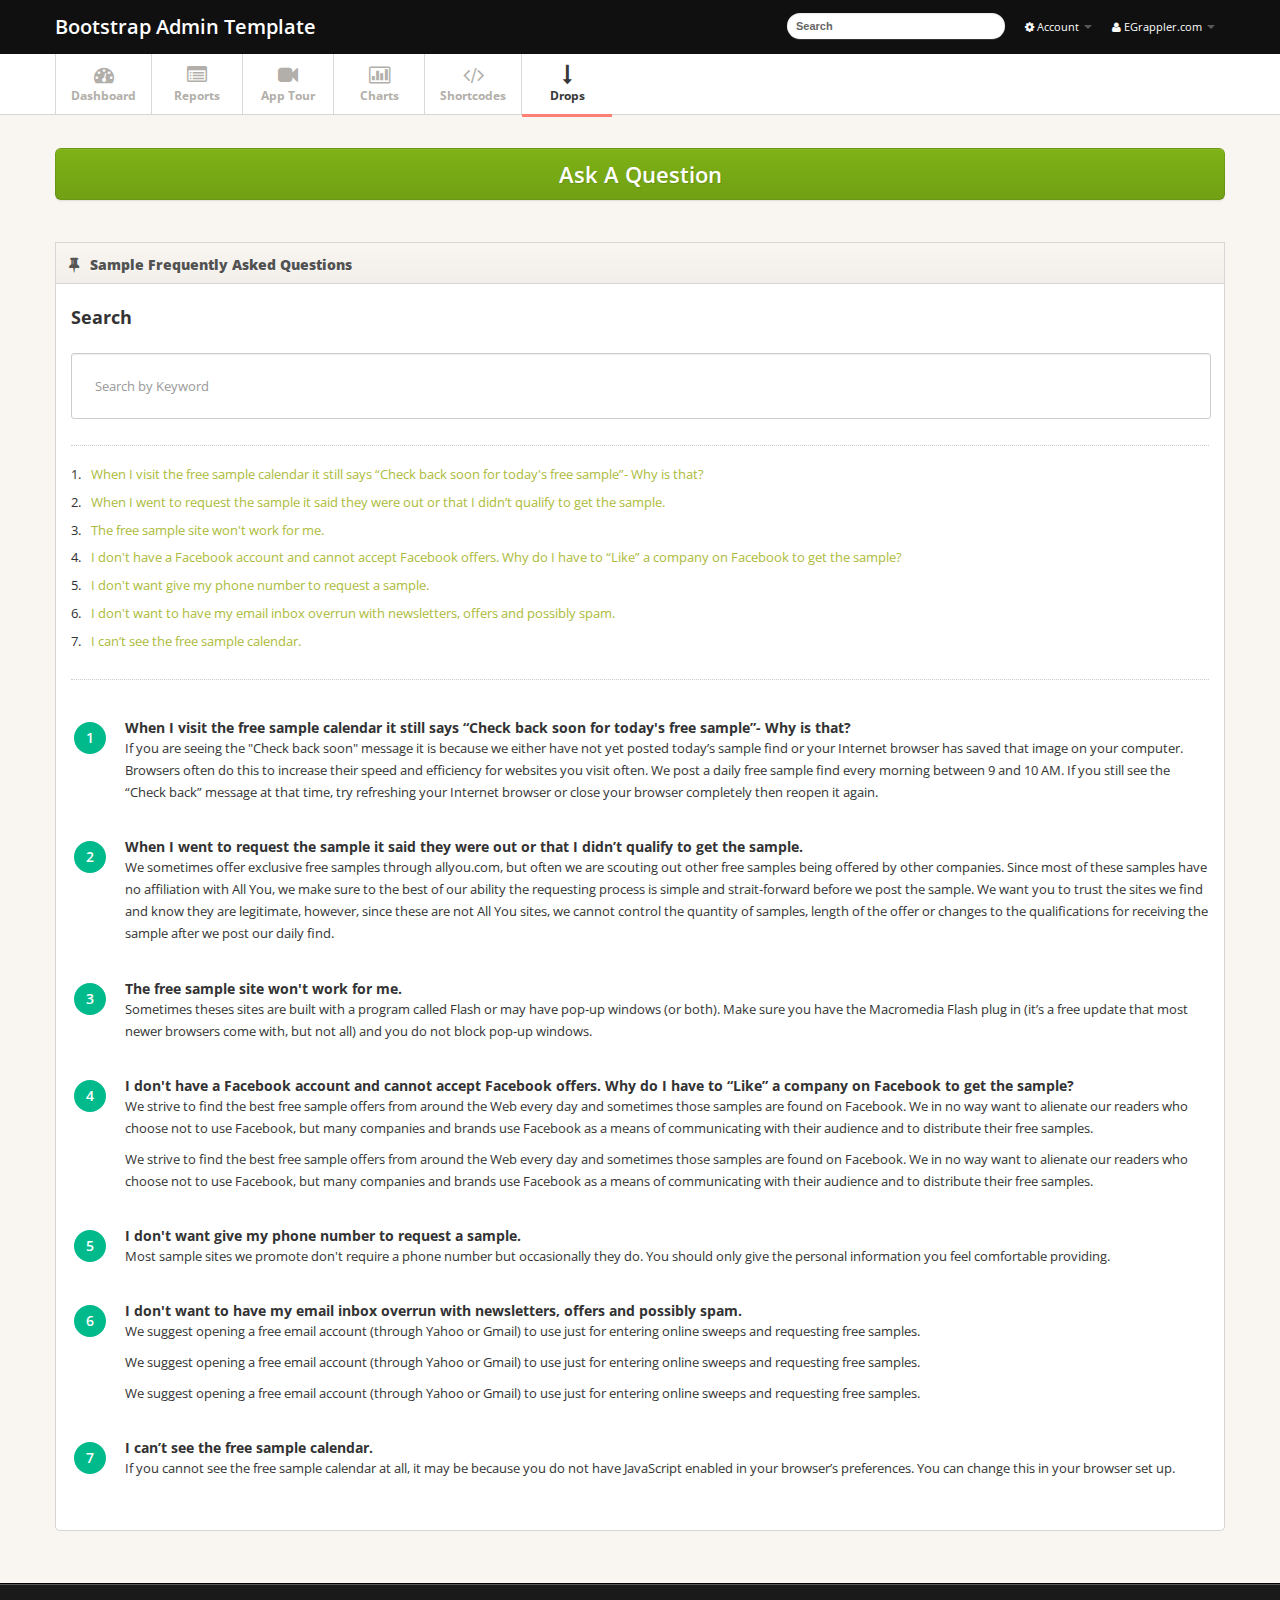
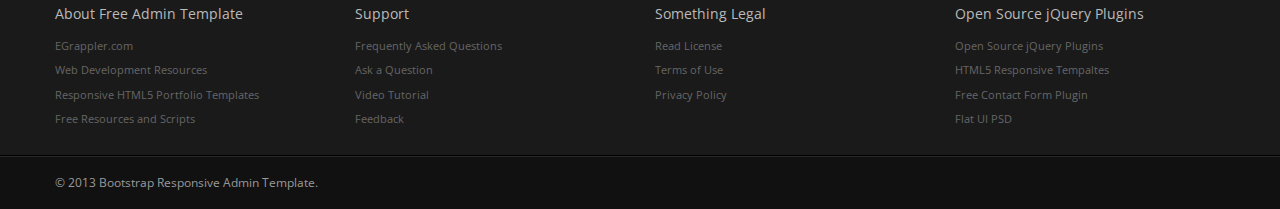
<file: admin/faq.html>
<!DOCTYPE html>
<html lang="en">
  
<head>
    <meta charset="utf-8">
    <title>FAQ - Bootstrap Admin Template</title>
    
    <meta name="viewport" content="width=device-width, initial-scale=1.0, maximum-scale=1.0, user-scalable=no">
    <meta name="apple-mobile-web-app-capable" content="yes">    
    
    <link href="css/bootstrap.min.css" rel="stylesheet">
    <link href="css/bootstrap-responsive.min.css" rel="stylesheet">
    
    <link href="http://fonts.googleapis.com/css?family=Open+Sans:400italic,600italic,400,600" rel="stylesheet">
    <link href="css/font-awesome.css" rel="stylesheet">
    
    <link href="css/style.css" rel="stylesheet">
    
    
    <link href="css/pages/faq.css" rel="stylesheet"> 

    <!-- Le HTML5 shim, for IE6-8 support of HTML5 elements -->
    <!--[if lt IE 9]>
      <script src="http://html5shim.googlecode.com/svn/trunk/html5.js"></script>
    <![endif]-->
  </head>

<body>

<div class="navbar navbar-fixed-top">
	<div class="navbar-inner">
		<div class="container">
			
			<a class="btn btn-navbar" data-toggle="collapse" data-target=".nav-collapse">
				<span class="icon-bar"></span>
				<span class="icon-bar"></span>
				<span class="icon-bar"></span>
			</a>
			
			<a class="brand" href="index.html">
				Bootstrap Admin Template				
			</a>		
			
			<div class="nav-collapse">
				<ul class="nav pull-right">
					<li class="dropdown">						
						<a href="#" class="dropdown-toggle" data-toggle="dropdown">
							<i class="icon-cog"></i>
							Account
							<b class="caret"></b>
						</a>
						
						<ul class="dropdown-menu">
							<li><a href="javascript:;">Settings</a></li>
							<li><a href="javascript:;">Help</a></li>
						</ul>						
					</li>
			
					<li class="dropdown">						
						<a href="#" class="dropdown-toggle" data-toggle="dropdown">
							<i class="icon-user"></i> 
							EGrappler.com
							<b class="caret"></b>
						</a>
						
						<ul class="dropdown-menu">
							<li><a href="javascript:;">Profile</a></li>
							<li><a href="javascript:;">Logout</a></li>
						</ul>						
					</li>
				</ul>
			
				<form class="navbar-search pull-right">
					<input type="text" class="search-query" placeholder="Search">
				</form>
				
			</div><!--/.nav-collapse -->	
	
		</div> <!-- /container -->
		
	</div> <!-- /navbar-inner -->
	
</div> <!-- /navbar -->
    



    
<div class="subnavbar">

	<div class="subnavbar-inner">
	
		<div class="container">

			<ul class="mainnav">
			
				<li>
					<a href="index.html">
						<i class="icon-dashboard"></i>
						<span>Dashboard</span>
					</a>	    				
				</li>
				
				
				
				<li>
					<a href="reports.html">
						<i class="icon-list-alt"></i>
						<span>Reports</span>
					</a>    				
				</li>
				
				<li>					
					<a href="guidely.html">
						<i class="icon-facetime-video"></i>
						<span>App Tour</span>
					</a>  									
				</li>
                
                
                <li>					
					<a href="charts.html">
						<i class="icon-bar-chart"></i>
						<span>Charts</span>
					</a>  									
				</li>
                
                
                <li>					
					<a href="shortcodes.html">
						<i class="icon-code"></i>
						<span>Shortcodes</span>
					</a>  									
				</li>
				
				<li class="active dropdown">					
					<a href="javascript:;" class="dropdown-toggle" data-toggle="dropdown">
						<i class="icon-long-arrow-down"></i>
						<span>Drops</span>
						<b class="caret"></b>
					</a>	
				
					<ul class="dropdown-menu">
                    	<li><a href="icons.html">Icons</a></li>
						<li><a href="faq.html">FAQ</a></li>
                        <li><a href="pricing.html">Pricing Plans</a></li>
                        <li><a href="login.html">Login</a></li>
						<li><a href="signup.html">Signup</a></li>
						<li><a href="error.html">404</a></li>
                    </ul>    				
				</li>
			
			</ul>

		</div> <!-- /container -->
	
	</div> <!-- /subnavbar-inner -->

</div> <!-- /subnavbar -->
    
    
<div class="main">
	
	<div class="main-inner">

	    <div class="container">
	
    	<div class="row">
    	<div class="span12">
						
				<div class="widget widget-plain">
					
					<div class="widget-content">
						
						<a href="javascript:;" class="btn btn-large btn-success btn-support-ask">Ask A Question</a>	
						
						
					</div> <!-- /widget-content -->
						
				</div> <!-- /widget -->
				
				
				
			</div> <!-- /span12 -->
         </div>	
    
	      <div class="row">
	      	
	      	<div class="span12">
	      		
	      		<div class="widget">
						
					<div class="widget-header">
						<i class="icon-pushpin"></i>
						<h3>Sample Frequently Asked Questions</h3>
					</div> <!-- /widget-header -->
					
					<div class="widget-content">
						
						<h3>Search</h3>
						
						<br />
						
						<ol class="faq-list">
							
							<li>
									<h4>When I visit the free sample calendar it still says “Check back soon for today's free sample”- Why is that?</h4>
									<p>If you are seeing the "Check back soon" message it is because we either have not yet posted today’s sample find or your Internet browser has saved that image on your computer. Browsers often do this to increase their speed and efficiency for websites you visit often. We post a daily free sample find every morning between 9 and 10 AM. If you still see the “Check back” message at that time, try refreshing your Internet browser or close your browser completely then reopen it again.

</p>	
									
							</li>
							
							<li>
									<h4>When I went to request the sample it said they were out or that I didn’t qualify to get the sample.</h4>
									<p>We sometimes offer exclusive free samples through allyou.com, but often we are scouting out other free samples being offered by other companies. Since most of these samples have no affiliation with All You, we make sure to the best of our ability the requesting process is simple and strait-forward before we post the sample. We want you to trust the sites we find and know they are legitimate, however, since these are not All You sites, we cannot control the quantity of samples, length of the offer or changes to the qualifications for receiving the sample after we post our daily find.

</p>	
									
							</li>
							
							<li>
								
									<h4>The free sample site won't work for me.

</h4>
									<p>Sometimes theses sites are built with a program called Flash or may have pop-up windows (or both). Make sure you have the Macromedia Flash plug in (it’s a free update that most newer browsers come with, but not all) and you do not block pop-up windows.

</p>	
									 
							</li>
							
							<li>
									<h4>I don't have a Facebook account and cannot accept Facebook offers. Why do I have to “Like” a company on Facebook to get the sample?

</h4>
									<p>We strive to find the best free sample offers from around the Web every day and sometimes those samples are found on Facebook. We in no way want to alienate our readers who choose not to use Facebook, but many companies and brands use Facebook as a means of communicating with their audience and to distribute their free samples.

</p>	
									<p>We strive to find the best free sample offers from around the Web every day and sometimes those samples are found on Facebook. We in no way want to alienate our readers who choose not to use Facebook, but many companies and brands use Facebook as a means of communicating with their audience and to distribute their free samples.

</p>	
									
							</li>
							
							<li>
								
									<h4>I don't want give my phone number to request a sample.

</h4>
									<p>Most sample sites we promote don't require a phone number but occasionally they do. You should only give the personal information you feel comfortable providing.

</p>	
									
							</li>
							
							<li>
									<h4>I don't want to have my email inbox overrun with newsletters, offers and possibly spam.

</h4>
									<p>We suggest opening a free email account (through Yahoo or Gmail) to use just for entering online sweeps and requesting free samples.

</p>	

<p>We suggest opening a free email account (through Yahoo or Gmail) to use just for entering online sweeps and requesting free samples.

</p>	

<p>We suggest opening a free email account (through Yahoo or Gmail) to use just for entering online sweeps and requesting free samples.

</p>	
									
							</li>
							
							<li>
								
									<h4>I can’t see the free sample calendar.

</h4>
									<p>If you cannot see the free sample calendar at all, it may be because you do not have JavaScript enabled in your browser’s preferences. You can change this in your browser set up.

</p>	
									
							</li>
							
					
							
							
							
						</ol>
						
						
					</div> <!-- /widget-content -->
						
				</div> <!-- /widget -->	
				
		    </div> <!-- /spa12 -->
		    
		    
		    
		    
	      	
	      	
	      	
	      </div> <!-- /row -->
	
	    </div> <!-- /container -->
    
	</div> <!-- /main-inner -->
	    
</div> <!-- /main -->
    


<div class="extra">

	<div class="extra-inner">

		<div class="container">

			<div class="row">
                    <div class="span3">
                        <h4>
                            About Free Admin Template</h4>
                        <ul>
                            <li><a href="javascript:;">EGrappler.com</a></li>
                            <li><a href="javascript:;">Web Development Resources</a></li>
                            <li><a href="javascript:;">Responsive HTML5 Portfolio Templates</a></li>
                            <li><a href="javascript:;">Free Resources and Scripts</a></li>
                        </ul>
                    </div>
                    <!-- /span3 -->
                    <div class="span3">
                        <h4>
                            Support</h4>
                        <ul>
                            <li><a href="javascript:;">Frequently Asked Questions</a></li>
                            <li><a href="javascript:;">Ask a Question</a></li>
                            <li><a href="javascript:;">Video Tutorial</a></li>
                            <li><a href="javascript:;">Feedback</a></li>
                        </ul>
                    </div>
                    <!-- /span3 -->
                    <div class="span3">
                        <h4>
                            Something Legal</h4>
                        <ul>
                            <li><a href="javascript:;">Read License</a></li>
                            <li><a href="javascript:;">Terms of Use</a></li>
                            <li><a href="javascript:;">Privacy Policy</a></li>
                        </ul>
                    </div>
                    <!-- /span3 -->
                    <div class="span3">
                        <h4>
                            Open Source jQuery Plugins</h4>
                        <ul>
                            <li><a href="http://www.egrappler.com">Open Source jQuery Plugins</a></li>
                            <li><a href="http://www.egrappler.com;">HTML5 Responsive Tempaltes</a></li>
                            <li><a href="http://www.egrappler.com;">Free Contact Form Plugin</a></li>
                            <li><a href="http://www.egrappler.com;">Flat UI PSD</a></li>
                        </ul>
                    </div>
                    <!-- /span3 -->
                </div> <!-- /row -->

		</div> <!-- /container -->

	</div> <!-- /extra-inner -->

</div> <!-- /extra -->


    
    
<div class="footer">
	
	<div class="footer-inner">
		
		<div class="container">
			
			<div class="row">
				
    			<div class="span12">
    				&copy; 2013 <a href="http://www.egrappler.com/">Bootstrap Responsive Admin Template</a>.
    			</div> <!-- /span12 -->
    			
    		</div> <!-- /row -->
    		
		</div> <!-- /container -->
		
	</div> <!-- /footer-inner -->
	
</div> <!-- /footer -->
    

<!-- Le javascript
================================================== -->
<!-- Placed at the end of the document so the pages load faster -->
<script src="js/jquery-1.7.2.min.js"></script>

<script src="js/bootstrap.js"></script>
<script src="js/base.js"></script>
<script src="js/faq.js"></script>

<script>

$(function () {
	
	$('.faq-list').goFaq ();

});

</script>
  </body>

</html>
</file>
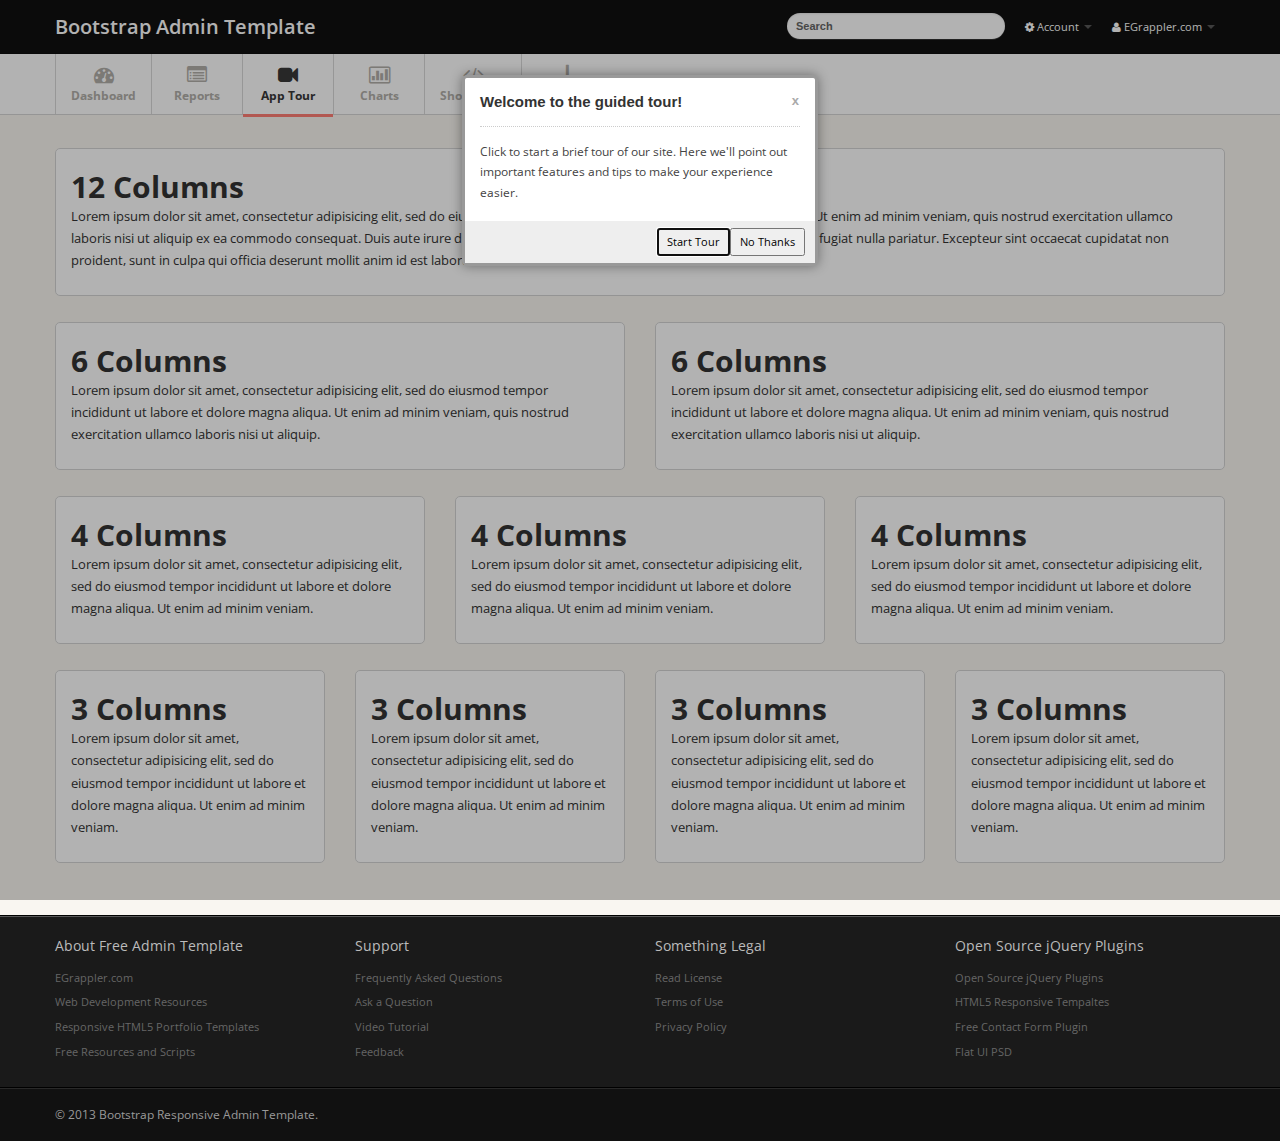
<file: admin/guidely.html>
<!DOCTYPE html>
<html lang="en">
  
<head>
    <meta charset="utf-8">
    <title>FAQ - Bootstrap Admin Template</title>
    
    <meta name="viewport" content="width=device-width, initial-scale=1.0, maximum-scale=1.0, user-scalable=no">
    <meta name="apple-mobile-web-app-capable" content="yes">    
    
    <link href="css/bootstrap.min.css" rel="stylesheet">
    <link href="css/bootstrap-responsive.min.css" rel="stylesheet">
    
    <link href="http://fonts.googleapis.com/css?family=Open+Sans:400italic,600italic,400,600" rel="stylesheet">
    <link href="css/font-awesome.css" rel="stylesheet">
    
    <link href="css/style.css" rel="stylesheet">
    
    
    <link href="js/guidely/guidely.css" rel="stylesheet"> 

    <!-- Le HTML5 shim, for IE6-8 support of HTML5 elements -->
    <!--[if lt IE 9]>
      <script src="http://html5shim.googlecode.com/svn/trunk/html5.js"></script>
    <![endif]-->
  </head>

<body>

<div class="navbar navbar-fixed-top">
	<div class="navbar-inner">
		<div class="container">
			
			<a class="btn btn-navbar" data-toggle="collapse" data-target=".nav-collapse">
				<span class="icon-bar"></span>
				<span class="icon-bar"></span>
				<span class="icon-bar"></span>
			</a>
			
			<a class="brand" href="index.html">
				Bootstrap Admin Template				
			</a>		
			
			<div class="nav-collapse">
				<ul class="nav pull-right">
					<li class="dropdown">						
						<a href="#" class="dropdown-toggle" data-toggle="dropdown">
							<i class="icon-cog"></i>
							Account
							<b class="caret"></b>
						</a>
						
						<ul class="dropdown-menu">
							<li><a href="javascript:;">Settings</a></li>
							<li><a href="javascript:;">Help</a></li>
						</ul>						
					</li>
			
					<li class="dropdown">						
						<a href="#" class="dropdown-toggle" data-toggle="dropdown">
							<i class="icon-user"></i> 
							EGrappler.com
							<b class="caret"></b>
						</a>
						
						<ul class="dropdown-menu">
							<li><a href="javascript:;">Profile</a></li>
							<li><a href="javascript:;">Logout</a></li>
						</ul>						
					</li>
				</ul>
			
				<form class="navbar-search pull-right">
					<input type="text" class="search-query" placeholder="Search">
				</form>
				
			</div><!--/.nav-collapse -->	
	
		</div> <!-- /container -->
		
	</div> <!-- /navbar-inner -->
	
</div> <!-- /navbar -->
    



    
<div class="subnavbar">

	<div class="subnavbar-inner">
	
		<div class="container">

			<ul class="mainnav">
			
				<li>
					<a href="index.html">
						<i class="icon-dashboard"></i>
						<span>Dashboard</span>
					</a>	    				
				</li>
				
				
				
				<li>
					<a href="reports.html">
						<i class="icon-list-alt"></i>
						<span>Reports</span>
					</a>    				
				</li>
				
				<li class="active">					
					<a href="guidely.html">
						<i class="icon-facetime-video"></i>
						<span>App Tour</span>
					</a>  									
				</li>
                
                
                <li>					
					<a href="charts.html">
						<i class="icon-bar-chart"></i>
						<span>Charts</span>
					</a>  									
				</li>
                
                
                <li>					
					<a href="shortcodes.html">
						<i class="icon-code"></i>
						<span>Shortcodes</span>
					</a>  									
				</li>
				
				<li class="  dropdown">					
					<a href="javascript:;" class="dropdown-toggle" data-toggle="dropdown">
						<i class="icon-long-arrow-down"></i>
						<span>Drops</span>
						<b class="caret"></b>
					</a>	
				
					<ul class="dropdown-menu">
                    	<li><a href="icons.html">Icons</a></li>
						<li><a href="faq.html">FAQ</a></li>
                        <li><a href="pricing.html">Pricing Plans</a></li>
                        <li><a href="login.html">Login</a></li>
						<li><a href="signup.html">Signup</a></li>
						<li><a href="error.html">404</a></li>
                    </ul>    				
				</li>
			
			</ul>

		</div> <!-- /container -->
	
	</div> <!-- /subnavbar-inner -->

</div> <!-- /subnavbar -->
    
    
<div class="main">
	
	<div class="main-inner">

	    <div class="container">
	
	      <div class="row">	      	
	      	
	      	<div class="span12">
	      		
	      		<div id="target-1" class="widget">
	      			
	      			<div class="widget-content">
	      				
			      		<h1>12 Columns</h1>
			      		
			      		<p>Lorem ipsum dolor sit amet, consectetur adipisicing elit, sed do eiusmod tempor incididunt ut labore et dolore magna aliqua. Ut enim ad minim veniam, quis nostrud exercitation ullamco laboris nisi ut aliquip ex ea commodo consequat. Duis aute irure dolor in reprehenderit in voluptate velit esse cillum dolore eu fugiat nulla pariatur. Excepteur sint occaecat cupidatat non proident, sunt in culpa qui officia deserunt mollit anim id est laborum.</p>	
			      		
		      		</div> <!-- /widget-content -->
		      		
	      		</div> <!-- /widget -->
	      		
      		</div> <!-- /span12 -->
      		
      		
      		
      		
      		 	
	      	
	      	<div class="span6">
	      		
	      		<div class="widget">
	      			
	      			<div class="widget-content">
	      				
			      		<h1>6 Columns</h1>
			      		
			      		<p>Lorem ipsum dolor sit amet, consectetur adipisicing elit, sed do eiusmod tempor incididunt ut labore et dolore magna aliqua. Ut enim ad minim veniam, quis nostrud exercitation ullamco laboris nisi ut aliquip.</p>	
			      		
		      		</div> <!-- /widget-content -->
		      		
	      		</div> <!-- /widget -->
	      		
      		</div> <!-- /span6 -->
      		 	
	      	
	      	<div class="span6">
	      		
	      		<div id="target-2" class="widget">
	      			
	      			<div class="widget-content">
	      				
			      		<h1>6 Columns</h1>
			      		
			      		<p>Lorem ipsum dolor sit amet, consectetur adipisicing elit, sed do eiusmod tempor incididunt ut labore et dolore magna aliqua. Ut enim ad minim veniam, quis nostrud exercitation ullamco laboris nisi ut aliquip.</p>	
			      		
		      		</div> <!-- /widget-content -->
		      		
	      		</div> <!-- /widget -->
	      		
      		</div> <!-- /span6 -->
      		
      		
      		
      		
      		
      		 	
	      	
	      	<div class="span4">
	      		
	      		<div id="target-3" class="widget">
	      			
	      			<div class="widget-content">
	      				
			      		<h1>4 Columns</h1>
			      		
			      		<p>Lorem ipsum dolor sit amet, consectetur adipisicing elit, sed do eiusmod tempor incididunt ut labore et dolore magna aliqua. Ut enim ad minim veniam.</p>	
			      		
		      		</div> <!-- /widget-content -->
		      		
	      		</div> <!-- /widget -->
	      		
      		</div> <!-- /span4 -->
      		 	
	      	
	      	<div class="span4">
	      		
	      		<div class="widget">
	      			
	      			<div class="widget-content">
	      				
			      		<h1>4 Columns</h1>
			      		
			      		<p>Lorem ipsum dolor sit amet, consectetur adipisicing elit, sed do eiusmod tempor incididunt ut labore et dolore magna aliqua. Ut enim ad minim veniam.</p>	
			      		
		      		</div> <!-- /widget-content -->
		      		
	      		</div> <!-- /widget -->
	      		
      		</div> <!-- /span4 -->
      		 	
	      	
	      	<div class="span4">
	      		
	      		<div class="widget">
	      			
	      			<div class="widget-content">
	      				
			      		<h1>4 Columns</h1>
			      		
			      		<p>Lorem ipsum dolor sit amet, consectetur adipisicing elit, sed do eiusmod tempor incididunt ut labore et dolore magna aliqua. Ut enim ad minim veniam.</p>	
			      		
		      		</div> <!-- /widget-content -->
		      		
	      		</div> <!-- /widget -->
	      		
      		</div> <!-- /span4 -->
      		
      		
      		
      		
      		
      		
      		 	
	      	
	      	<div class="span3">
	      		
	      		<div class="widget">
	      			
	      			<div class="widget-content">
	      				
			      		<h1>3 Columns</h1>
			      		
			      		<p>Lorem ipsum dolor sit amet, consectetur adipisicing elit, sed do eiusmod tempor incididunt ut labore et dolore magna aliqua. Ut enim ad minim veniam.</p>	
			      		
		      		</div> <!-- /widget-content -->
		      		
	      		</div> <!-- /widget -->
	      		
      		</div> <!-- /span3 -->
      		 	
	      	
	      	<div id="target-4" class="span3">
	      		
	      		<div class="widget">
	      			
	      			<div class="widget-content">
	      				
			      		<h1>3 Columns</h1>
			      		
			      		<p>Lorem ipsum dolor sit amet, consectetur adipisicing elit, sed do eiusmod tempor incididunt ut labore et dolore magna aliqua. Ut enim ad minim veniam.</p>	
			      		
		      		</div> <!-- /widget-content -->
		      		
	      		</div> <!-- /widget -->
	      		
      		</div> <!-- /span3 -->
      		 	
	      	
	      	<div class="span3">
	      		
	      		<div class="widget">
	      			
	      			<div class="widget-content">
	      				
			      		<h1>3 Columns</h1>
			      		
			      		<p>Lorem ipsum dolor sit amet, consectetur adipisicing elit, sed do eiusmod tempor incididunt ut labore et dolore magna aliqua. Ut enim ad minim veniam.</p>	
			      		
		      		</div> <!-- /widget-content -->
		      		
	      		</div> <!-- /widget -->
	      		
      		</div> <!-- /span3 -->
      		 	
	      	
	      	<div class="span3">
	      		
	      		<div class="widget">
	      			
	      			<div class="widget-content">
	      				
			      		<h1>3 Columns</h1>
			      		
			      		<p>Lorem ipsum dolor sit amet, consectetur adipisicing elit, sed do eiusmod tempor incididunt ut labore et dolore magna aliqua. Ut enim ad minim veniam.</p>	
			      		
		      		</div> <!-- /widget-content -->
		      		
	      		</div> <!-- /widget -->
	      		
      		</div> <!-- /span3 -->
	      	
	      	
	      </div> <!-- /row -->
	
	    </div> <!-- /container -->
    
	</div> <!-- /main-inner -->
	    
</div> <!-- /main -->
    


<div class="extra">

	<div class="extra-inner">

		<div class="container">

			<div class="row">
                    <div class="span3">
                        <h4>
                            About Free Admin Template</h4>
                        <ul>
                            <li><a href="javascript:;">EGrappler.com</a></li>
                            <li><a href="javascript:;">Web Development Resources</a></li>
                            <li><a href="javascript:;">Responsive HTML5 Portfolio Templates</a></li>
                            <li><a href="javascript:;">Free Resources and Scripts</a></li>
                        </ul>
                    </div>
                    <!-- /span3 -->
                    <div class="span3">
                        <h4>
                            Support</h4>
                        <ul>
                            <li><a href="javascript:;">Frequently Asked Questions</a></li>
                            <li><a href="javascript:;">Ask a Question</a></li>
                            <li><a href="javascript:;">Video Tutorial</a></li>
                            <li><a href="javascript:;">Feedback</a></li>
                        </ul>
                    </div>
                    <!-- /span3 -->
                    <div class="span3">
                        <h4>
                            Something Legal</h4>
                        <ul>
                            <li><a href="javascript:;">Read License</a></li>
                            <li><a href="javascript:;">Terms of Use</a></li>
                            <li><a href="javascript:;">Privacy Policy</a></li>
                        </ul>
                    </div>
                    <!-- /span3 -->
                    <div class="span3">
                        <h4>
                            Open Source jQuery Plugins</h4>
                        <ul>
                            <li><a href="http://www.egrappler.com">Open Source jQuery Plugins</a></li>
                            <li><a href="http://www.egrappler.com;">HTML5 Responsive Tempaltes</a></li>
                            <li><a href="http://www.egrappler.com;">Free Contact Form Plugin</a></li>
                            <li><a href="http://www.egrappler.com;">Flat UI PSD</a></li>
                        </ul>
                    </div>
                    <!-- /span3 -->
                </div> <!-- /row -->

		</div> <!-- /container -->

	</div> <!-- /extra-inner -->

</div> <!-- /extra -->


    
    
<div class="footer">
	
	<div class="footer-inner">
		
		<div class="container">
			
			<div class="row">
				
    			<div class="span12">
    				&copy; 2013 <a href="http://www.egrappler.com/">Bootstrap Responsive Admin Template</a>.
    			</div> <!-- /span12 -->
    			
    		</div> <!-- /row -->
    		
		</div> <!-- /container -->
		
	</div> <!-- /footer-inner -->
	
</div> <!-- /footer -->
    

<!-- Le javascript
================================================== -->
<!-- Placed at the end of the document so the pages load faster -->
<script src="js/jquery-1.7.2.min.js"></script>

<script src="js/bootstrap.js"></script>
<script src="js/base.js"></script>

<script src="js/guidely/guidely.min.js"></script>

<script>

$(function () {
	
	guidely.add ({
		attachTo: '#target-1'
		, anchor: 'top-left'
		, title: 'Guide Title'
		, text: 'Lorem ipsum dolor sit amet, consectetur adipisicing elit, sed do eiusmod tempor incididunt ut.'
	});
	
	guidely.add ({
		attachTo: '#target-2'
		, anchor: 'top-right'
		, title: 'Guide Title'
		, text: 'Lorem ipsum dolor sit amet, consectetur adipisicing elit, sed do eiusmod tempor incididunt ut.'
	});
	
	guidely.add ({
		attachTo: '#target-3'
		, anchor: 'middle-middle'
		, title: 'Guide Title'
		, text: 'Lorem ipsum dolor sit amet, consectetur adipisicing elit, sed do eiusmod tempor incididunt ut.'
	});
	
	guidely.add ({
		attachTo: '#target-4'
		, anchor: 'top-right'
		, title: 'Guide Title'
		, text: 'Lorem ipsum dolor sit amet, consectetur adipisicing elit, sed do eiusmod tempor incididunt ut.'
	});
	
	guidely.init ({ welcome: true, startTrigger: false });


});

</script>
  </body>

</html>
</file>
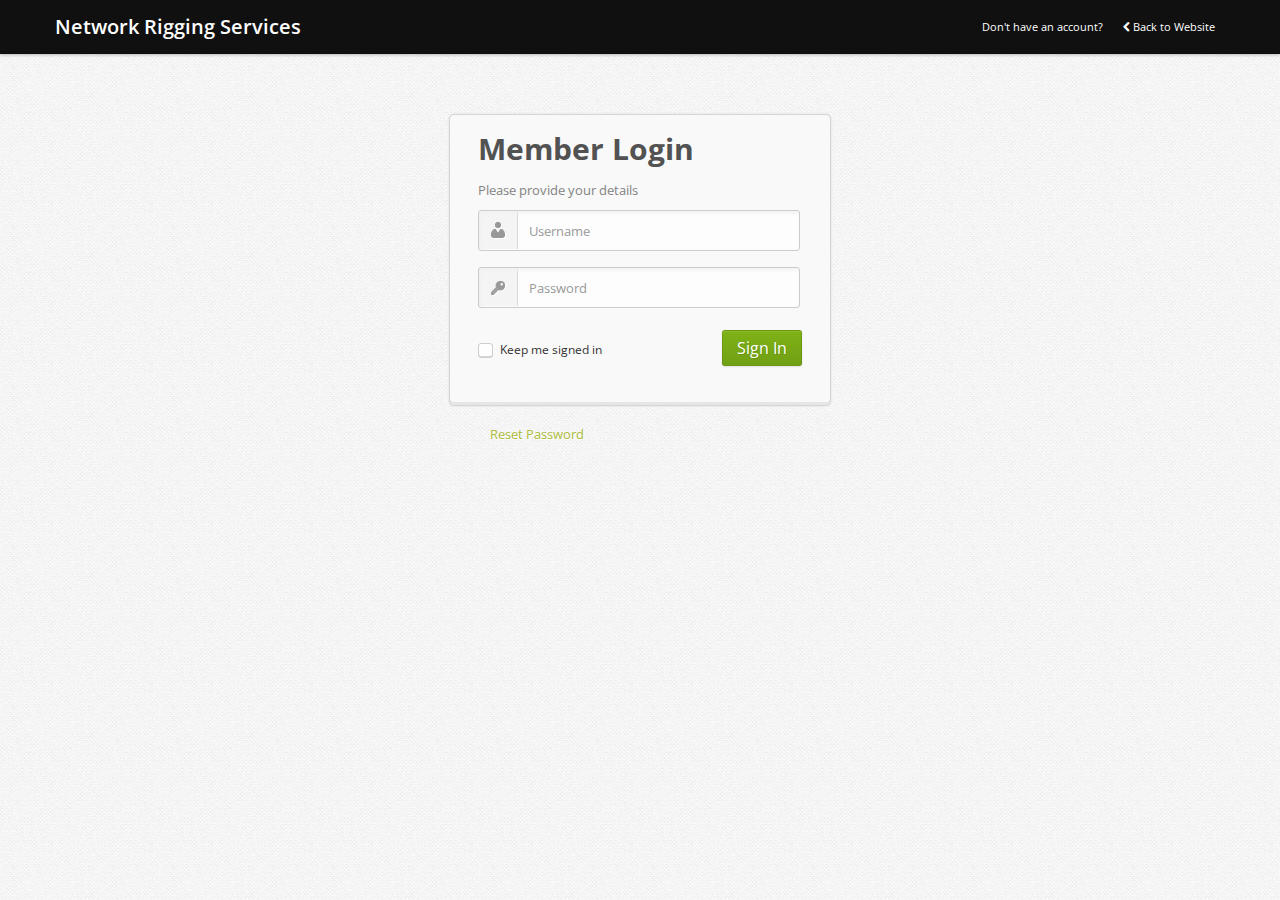
<file: admin/login.html>
<!DOCTYPE html>
<html lang="en">
  
<head>
    <meta charset="utf-8">
    <title>Login - Network Rigging Services</title>

	<meta name="viewport" content="width=device-width, initial-scale=1.0, maximum-scale=1.0, user-scalable=no">
    <meta name="apple-mobile-web-app-capable" content="yes"> 
    
<link href="css/bootstrap.min.css" rel="stylesheet" type="text/css" />
<link href="css/bootstrap-responsive.min.css" rel="stylesheet" type="text/css" />

<link href="css/font-awesome.css" rel="stylesheet">
    <link href="http://fonts.googleapis.com/css?family=Open+Sans:400italic,600italic,400,600" rel="stylesheet">
    
<link href="css/style.css" rel="stylesheet" type="text/css">
<link href="css/pages/signin.css" rel="stylesheet" type="text/css">

</head>

<body>
	
	<div class="navbar navbar-fixed-top">
	
	<div class="navbar-inner">
		
		<div class="container">
			
			<a class="btn btn-navbar" data-toggle="collapse" data-target=".nav-collapse">
				<span class="icon-bar"></span>
				<span class="icon-bar"></span>
				<span class="icon-bar"></span>
			</a>
			
			<a class="brand" href="index.html">
				Network Rigging Services				
			</a>		
			
			<div class="nav-collapse">
				<ul class="nav pull-right">
					
					<li class="">						
						<a href="signup.html" class="">
							Don't have an account?
						</a>
						
					</li>
					
					<li class="">						
						<a href="index.html" class="">
							<i class="icon-chevron-left"></i>
							Back to Website
						</a>
						
					</li>
				</ul>
				
			</div><!--/.nav-collapse -->	
	
		</div> <!-- /container -->
		
	</div> <!-- /navbar-inner -->
	
</div> <!-- /navbar -->



<div class="account-container">
	
	<div class="content clearfix">
		
		<form action="#" method="post">
		
			<h1>Member Login</h1>		
			
			<div class="login-fields">
				
				<p>Please provide your details</p>
				
				<div class="field">
					<label for="username">Username</label>
					<input type="text" id="username" name="username" value="" placeholder="Username" class="login username-field" />
				</div> <!-- /field -->
				
				<div class="field">
					<label for="password">Password:</label>
					<input type="password" id="password" name="password" value="" placeholder="Password" class="login password-field"/>
				</div> <!-- /password -->
				
			</div> <!-- /login-fields -->
			
			<div class="login-actions">
				
				<span class="login-checkbox">
					<input id="Field" name="Field" type="checkbox" class="field login-checkbox" value="First Choice" tabindex="4" />
					<label class="choice" for="Field">Keep me signed in</label>
				</span>
									
				<button class="button btn btn-success btn-large">Sign In</button>
				
			</div> <!-- .actions -->
			
			
			
		</form>
		
	</div> <!-- /content -->
	
</div> <!-- /account-container -->



<div class="login-extra">
	<a href="#">Reset Password</a>
</div> <!-- /login-extra -->


<script src="js/jquery-1.7.2.min.js"></script>
<script src="js/bootstrap.js"></script>

<script src="js/signin.js"></script>

</body>

</html>
</file>
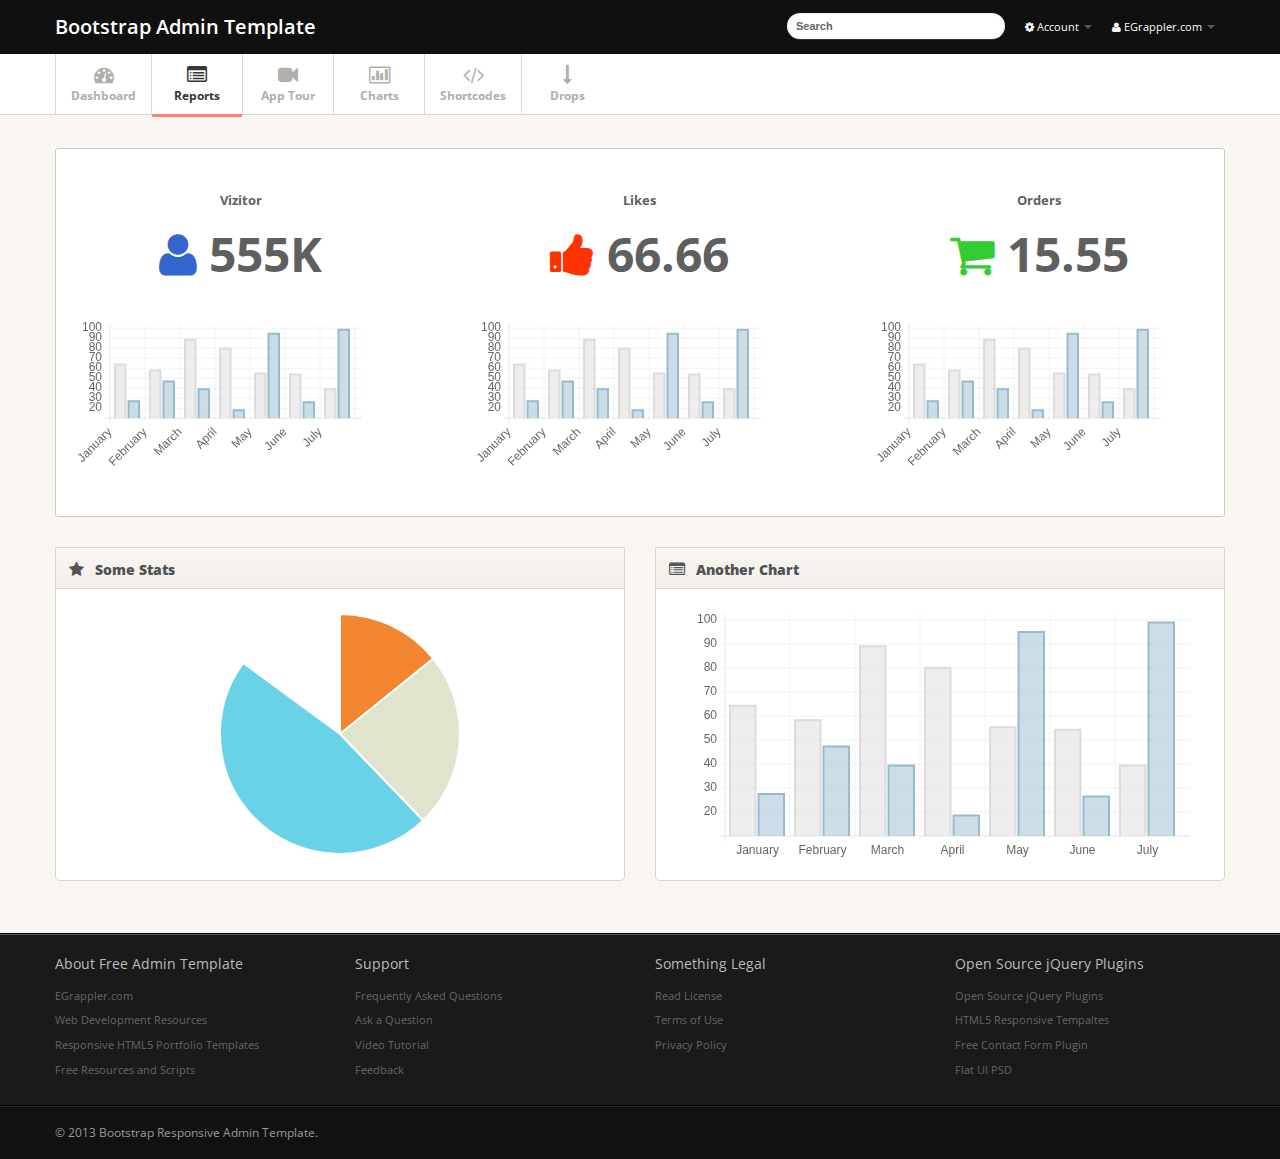
<file: admin/reports.html>
<!DOCTYPE html>
<html lang="en">
  
 <head>
    <meta charset="utf-8">
    <title>Reports - Bootstrap Admin Template</title>
    
    <meta name="viewport" content="width=device-width, initial-scale=1.0, maximum-scale=1.0, user-scalable=no">
    <meta name="apple-mobile-web-app-capable" content="yes">

    <link href="css/bootstrap.min.css" rel="stylesheet">
    <link href="css/bootstrap-responsive.min.css" rel="stylesheet">
    
    <link href="http://fonts.googleapis.com/css?family=Open+Sans:400italic,600italic,400,600" rel="stylesheet">
    <link href="css/font-awesome.css" rel="stylesheet">
    
    <link href="css/style.css" rel="stylesheet">
    
    <link href="css/pages/reports.css" rel="stylesheet">

    <!-- Le HTML5 shim, for IE6-8 support of HTML5 elements -->
    <!--[if lt IE 9]>
      <script src="http://html5shim.googlecode.com/svn/trunk/html5.js"></script>
    <![endif]-->

  </head>

<body>

<div class="navbar navbar-fixed-top">
	
	<div class="navbar-inner">
		
		<div class="container">
			
			<a class="btn btn-navbar" data-toggle="collapse" data-target=".nav-collapse">
				<span class="icon-bar"></span>
				<span class="icon-bar"></span>
				<span class="icon-bar"></span>
			</a>
			
			<a class="brand" href="index.html">
				Bootstrap Admin Template				
			</a>		
			
			<div class="nav-collapse">
				<ul class="nav pull-right">
					<li class="dropdown">						
						<a href="#" class="dropdown-toggle" data-toggle="dropdown">
							<i class="icon-cog"></i>
							Account
							<b class="caret"></b>
						</a>
						
						<ul class="dropdown-menu">
							<li><a href="javascript:;">Settings</a></li>
							<li><a href="javascript:;">Help</a></li>
						</ul>						
					</li>
			
					<li class="dropdown">						
						<a href="#" class="dropdown-toggle" data-toggle="dropdown">
							<i class="icon-user"></i> 
							EGrappler.com
							<b class="caret"></b>
						</a>
						
						<ul class="dropdown-menu">
							<li><a href="javascript:;">Profile</a></li>
							<li><a href="javascript:;">Logout</a></li>
						</ul>						
					</li>
				</ul>
			
				<form class="navbar-search pull-right">
					<input type="text" class="search-query" placeholder="Search">
				</form>
				
			</div><!--/.nav-collapse -->	
	
		</div> <!-- /container -->
		
	</div> <!-- /navbar-inner -->
	
</div> <!-- /navbar -->
    



    
<div class="subnavbar">

	<div class="subnavbar-inner">
	
		<div class="container">

			<ul class="mainnav">
			
				<li>
					<a href="index.html">
						<i class="icon-dashboard"></i>
						<span>Dashboard</span>
					</a>	    				
				</li>
				
				
				
				<li class="active">
					<a href="reports.html">
						<i class="icon-list-alt"></i>
						<span>Reports</span>
					</a>    				
				</li>
				
				<li>					
					<a href="guidely.html">
						<i class="icon-facetime-video"></i>
						<span>App Tour</span>
					</a>  									
				</li>
                
                
                <li>					
					<a href="charts.html">
						<i class="icon-bar-chart"></i>
						<span>Charts</span>
					</a>  									
				</li>
                
                
                <li>					
					<a href="shortcodes.html">
						<i class="icon-code"></i>
						<span>Shortcodes</span>
					</a>  									
				</li>
				
				<li class="dropdown">					
					<a href="javascript:;" class="dropdown-toggle" data-toggle="dropdown">
						<i class="icon-long-arrow-down"></i>
						<span>Drops</span>
						<b class="caret"></b>
					</a>	
				
					<ul class="dropdown-menu">
                    	<li><a href="icons.html">Icons</a></li>
						<li><a href="faq.html">FAQ</a></li>
                        <li><a href="pricing.html">Pricing Plans</a></li>
                        <li><a href="login.html">Login</a></li>
						<li><a href="signup.html">Signup</a></li>
						<li><a href="error.html">404</a></li>
                    </ul>    				
				</li>
			
			</ul>

		</div> <!-- /container -->
	
	</div> <!-- /subnavbar-inner -->

</div> <!-- /subnavbar -->
    

    
<div class="main">
	
	<div class="main-inner">

	    <div class="container">
	    	
	     <div class="row">
	      	
	      	<div class="span12">
	      
	      	<div class="info-box">
               <div class="row-fluid stats-box">
                  <div class="span4">
                  	<div class="stats-box-title">Vizitor</div>
                    <div class="stats-box-all-info"><i class="icon-user" style="color:#3366cc;"></i> 555K</div>
                    <div class="wrap-chart"><div id="visitor-stat" class="chart" style="padding: 0px; position: relative;"><canvas id="bar-chart1" class="chart-holder" height="150" width="325"></canvas></div></div>
                  </div>
                  
                  <div class="span4">
                    <div class="stats-box-title">Likes</div>
                    <div class="stats-box-all-info"><i class="icon-thumbs-up"  style="color:#F30"></i> 66.66</div>
                    <div class="wrap-chart"><div id="order-stat" class="chart" style="padding: 0px; position: relative;"><canvas id="bar-chart2" class="chart-holder" height="150" width="325"></canvas></div></div>
                  </div>
                  
                  <div class="span4">
                    <div class="stats-box-title">Orders</div>
                    <div class="stats-box-all-info"><i class="icon-shopping-cart" style="color:#3C3"></i> 15.55</div>
                    <div class="wrap-chart">
                    
                    <div id="user-stat" class="chart" style="padding: 0px; position: relative;"><canvas id="bar-chart3" class="chart-holder" height="150" width="325"></canvas></div>
                    
                    </div>
                  </div>
               </div>
               
               
             </div>
               
               
         </div>
         </div>      
	      	
	  	  <!-- /row -->
	
	      <div class="row">
	      	
	      	<div class="span6">
	      		
	      		<div class="widget">
						
					<div class="widget-header">
						<i class="icon-star"></i>
						<h3>Some Stats</h3>
					</div> <!-- /widget-header -->
					
					<div class="widget-content">
						<canvas id="pie-chart" class="chart-holder" height="250" width="538"></canvas>
					</div> <!-- /widget-content -->
						
				</div> <!-- /widget -->
				
	      		
	      		
	      		
		    </div> <!-- /span6 -->
	      	
	      	
	      	<div class="span6">
	      		
	      		<div class="widget">
							
					<div class="widget-header">
						<i class="icon-list-alt"></i>
						<h3>Another Chart</h3>
					</div> <!-- /widget-header -->
					
					<div class="widget-content">
						<canvas id="bar-chart" class="chart-holder" height="250" width="538"></canvas>
					</div> <!-- /widget-content -->
				
				</div> <!-- /widget -->
									
		      </div> <!-- /span6 -->
	      	
	      </div> <!-- /row -->
	      
	      
	      
	      
			
	      
	      
	    </div> <!-- /container -->
	    
	</div> <!-- /main-inner -->
    
</div> <!-- /main -->
    

    

<div class="extra">

	<div class="extra-inner">

		<div class="container">

			<div class="row">
                    <div class="span3">
                        <h4>
                            About Free Admin Template</h4>
                        <ul>
                            <li><a href="javascript:;">EGrappler.com</a></li>
                            <li><a href="javascript:;">Web Development Resources</a></li>
                            <li><a href="javascript:;">Responsive HTML5 Portfolio Templates</a></li>
                            <li><a href="javascript:;">Free Resources and Scripts</a></li>
                        </ul>
                    </div>
                    <!-- /span3 -->
                    <div class="span3">
                        <h4>
                            Support</h4>
                        <ul>
                            <li><a href="javascript:;">Frequently Asked Questions</a></li>
                            <li><a href="javascript:;">Ask a Question</a></li>
                            <li><a href="javascript:;">Video Tutorial</a></li>
                            <li><a href="javascript:;">Feedback</a></li>
                        </ul>
                    </div>
                    <!-- /span3 -->
                    <div class="span3">
                        <h4>
                            Something Legal</h4>
                        <ul>
                            <li><a href="javascript:;">Read License</a></li>
                            <li><a href="javascript:;">Terms of Use</a></li>
                            <li><a href="javascript:;">Privacy Policy</a></li>
                        </ul>
                    </div>
                    <!-- /span3 -->
                    <div class="span3">
                        <h4>
                            Open Source jQuery Plugins</h4>
                        <ul>
                            <li><a href="http://www.egrappler.com">Open Source jQuery Plugins</a></li>
                            <li><a href="http://www.egrappler.com;">HTML5 Responsive Tempaltes</a></li>
                            <li><a href="http://www.egrappler.com;">Free Contact Form Plugin</a></li>
                            <li><a href="http://www.egrappler.com;">Flat UI PSD</a></li>
                        </ul>
                    </div>
                    <!-- /span3 -->
                </div> <!-- /row -->

		</div> <!-- /container -->

	</div> <!-- /extra-inner -->

</div> <!-- /extra -->


    
    
<div class="footer">
	
	<div class="footer-inner">
		
		<div class="container">
			
			<div class="row">
				
    			<div class="span12">
    				&copy; 2013 <a href="http://www.egrappler.com/">Bootstrap Responsive Admin Template</a>.
    			</div> <!-- /span12 -->
    			
    		</div> <!-- /row -->
    		
		</div> <!-- /container -->
		
	</div> <!-- /footer-inner -->
	
</div> <!-- /footer -->
    

<script src="js/jquery-1.7.2.min.js"></script>
<script src="js/excanvas.min.js"></script>
<script src="js/chart.min.js" type="text/javascript"></script>
<script src="js/bootstrap.js"></script>
<script src="js/base.js"></script>
<script>

    var pieData = [
				{
				    value: 30,
				    color: "#F38630"
				},
				{
				    value: 50,
				    color: "#E0E4CC"
				},
				{
				    value: 100,
				    color: "#69D2E7"
				}

			];

    var myPie = new Chart(document.getElementById("pie-chart").getContext("2d")).Pie(pieData);

    var barChartData = {
        labels: ["January", "February", "March", "April", "May", "June", "July"],
        datasets: [
				{
				    fillColor: "rgba(220,220,220,0.5)",
				    strokeColor: "rgba(220,220,220,1)",
				    data: [65, 59, 90, 81, 56, 55, 40]
				},
				{
				    fillColor: "rgba(151,187,205,0.5)",
				    strokeColor: "rgba(151,187,205,1)",
				    data: [28, 48, 40, 19, 96, 27, 100]
				}
			]

    }

    var myLine = new Chart(document.getElementById("bar-chart").getContext("2d")).Bar(barChartData);
	var myLine = new Chart(document.getElementById("bar-chart1").getContext("2d")).Bar(barChartData);
	var myLine = new Chart(document.getElementById("bar-chart2").getContext("2d")).Bar(barChartData);
	var myLine = new Chart(document.getElementById("bar-chart3").getContext("2d")).Bar(barChartData);
	
	</script>


  </body>

</html>
</file>
<file: admin/js/guidely/guidely.css>
.guidely-number {
	background: url(guidely-number.png) no-repeat 0 0;
	width: 45px;
	height: 45px;	
	display: none;	
	position: absolute;
	cursor: pointer;	
	z-index: 10002;
}

	.guidely-number span {
		width: 43px;
		height: 43px;
		font-family: arial, sans-serif;
		font-size: 20px;
		font-weight: bold;
		text-align: center;
		color: #FFF;
		text-align: center;
		display: block;
		line-height: 44px;
	}

.guidely-guide {
	background: #FFF;
	width: 300px;
	display: none;
	border: 3px solid #999;
	
	-webkit-border-radius:5px;
	-moz-border-radius:5px;
	border-radius:5px;
		
	-webkit-box-shadow:0 0 12px rgba(0,0,0,0.4);
	-moz-box-shadow:0 0 12px rgba(0,0,0,0.4);
	box-shadow:0 0 12px rgba(0,0,0,0.4);
	
	z-index: 10001;
}

	.guidely-guide h4 {
		font-family: Helvetica, arial, sans-serif;
		font-size: 15px;
		font-weight: bold;
		color: #333;
		padding-bottom: 15px !important;
		padding: 0;
		margin: 0 0 1em;
		border-bottom: 1px dotted #CCC;
	}
	
	.guidely-guide-pad {
		font-size: 12px;
		line-height: 1.7em;
		padding: 15px 15px 5px 30px;
		
	}
	
	.guidely-anchor-right .guidely-guide-pad { padding: 15px 30px 5px 15px; }

	.guidely-anchor-right .guidely-close-trigger { right: 30px; }

.guidely-popup 
{
	color: #444;
	display:block;
	padding: 0;
	background: #fff;
	
	-webkit-border-top-left-radius: 4px;	
	-webkit-border-top-right-radius: 4px;
	-moz-border-radius-topleft: 4px;
	-moz-border-radius-topright: 4px;
	border-top-left-radius: 4px;
	border-top-right-radius: 4px;
}





.guidely-controls {
	background: #EEE;
	text-align: right;
	padding: 7px 10px;
	margin-top: 1em;
}

	.guidely-controls button {
		font-size: 11px;
		padding: 3px 8px;
		*padding: 1px 4px;
		cursor: pointer;
	}

.guidely-overlay 
{
	position: fixed;
	top: 0px;
	left: 0px;
	height:100%;
	width:100%;
	background-color: #000;
	z-index: 10000;
	
	filter: alpha(opacity=30);
	filter: progid:DXImageTransform.Microsoft.Alpha(opacity=30);
	-moz-opacity: 0.30;
	opacity:0.30;
}

.guidely-start-trigger {
	background: #444;
	background: rgba(0,0,0,.6);
	text-decoration: none;
	color: #FFF;
	cursor: pointer;
	padding: 4px 10px 4px 12px;
	position: fixed;
	top: 0;
	right: 0;
	
	z-index: 9999;
	
	-webkit-border-bottom-left-radius: 5px;
	-moz-border-radius-bottomleft: 5px;
	border-bottom-left-radius: 5px;
	
}

.guidely-close-trigger {
	font-family: Helvetica, arial, sans-serif;
	font-size: 13px;
	font-weight: bold;
	text-decoration: none;
	color: #AAA;
	position: absolute;
	right:16px;
	top: 12px;
}

#guide-welcome { width: 350px; }

#guide-welcome .guidely-guide-pad { padding: 15px 15px 5px 15px; }
</file>
<file: admin/css/style.css>
/*------------------------------------------------------------------
Bootstrap Admin Template by EGrappler.com
------------------------------------------------------------------*/



/*------------------------------------------------------------------
[1. Global]
*/

body {
	background: #f9f6f1;
	font: 13px/1.7em 'Open Sans';
}
    
p { 
	font: 13px/1.7em 'Open Sans'; 	
}
    
input,
button,
select,
textarea {
  font-family: 'Open Sans';
}

.dropdown .dropdown-menu {
	-webkit-border-radius: 6px;
	-moz-border-radius: 6px;
	border-radius: 6px;
}

.btn-icon-only {
	padding-right: 3px;
	padding-left: 3px;
}

.table td {
	vertical-align: middle;
}

.table-bordered th {
	background: #E9E9E9;
	background:-moz-linear-gradient(top, #FAFAFA 0%, #E9E9E9 100%); /* FF3.6+ */
	background:-webkit-gradient(linear, left top, left bottom, color-stop(0%,#FAFAFA), color-stop(100%,#E9E9E9)); /* Chrome,Safari4+ */
	background:-webkit-linear-gradient(top, #FAFAFA 0%,#E9E9E9 100%); /* Chrome10+,Safari5.1+ */
	background:-o-linear-gradient(top, #FAFAFA 0%,#E9E9E9 100%); /* Opera11.10+ */
	background:-ms-linear-gradient(top, #FAFAFA 0%,#E9E9E9 100%); /* IE10+ */
	background:linear-gradient(top, #FAFAFA 0%,#E9E9E9 100%); /* W3C */
	filter: progid:DXImageTransform.Microsoft.gradient(startColorstr='#FAFAFA', endColorstr='#E9E9E9');
	-ms-filter: "progid:DXImageTransform.Microsoft.gradient(startColorstr='#FAFAFA', endColorstr='#E9E9E9')";
	
	font-size: 10px;
	color: #444;
	text-transform: uppercase;
}







/*------------------------------------------------------------------
[2. Navbar / .navbar]
*/

.navbar .container {
	position: relative;
}

.navbar-inner {
	padding: 7px 0;
	background: #101010 !important;
	-moz-border-radius: 0;
	-webkit-border-radius: 0;
	border-radius: 0;
}

.navbar-fixed-top {
	position: static;
}

.navbar .nav a {
	font-size: 11px;
}
.navbar .nav>li>a { color:#fff !important;}
.navbar .brand {
	font-weight: 600;
	position: relative;
	top: 2px;
}

.navbar .search-query {
	background-color: #444;
	width: 150px;
	font-size: 11px;
	font-weight: bold;
}

.navbar .search-query::-webkit-input-placeholder {
    color: #666;
}

.navbar .search-query:-moz-placeholder {
    color: #666;
}

.navbar-search .search-query { background:white; border:0; color:#fff; line-height:normal;}


/*------------------------------------------------------------------
[3. Subnavbar / .subnavbar]
*/

.subnavbar {
    	margin-bottom: 2.5em;
    }
    
.subnavbar-inner {
	height: 60px;
	background: #fff;
	border-bottom: 1px solid #d6d6d6;
}

.subnavbar .container > ul {
	display: inline-block;
	
	height: 80px;
	padding: 0;
	margin: 0;
	
}

.subnavbar .container > ul > li {
	float: left;
	
	min-width: 90px;
	height: 60px;
	padding: 0;
	margin: 0;
	
	text-align: center;
	list-style: none;
	
	border-left: 1px solid #d9d9d9;
	
	
}

.subnavbar .container > ul > li > a {
	display: block;
	
	height: 100%;
	padding: 0 15px;
	
	font-size: 12px;
	font-weight: bold;
	color: #b2afaa;
}

.subnavbar .container > ul > li > a:hover {
	color: #888;
	text-decoration: none;
}

.subnavbar .container > ul > li > a > i {
	display: inline-block;
	
	width: 24px;
	height: 24px;
	margin-top: 11px;
	margin-bottom: -3px;
	font-size: 20px;
}

.subnavbar .container > ul > li > a > span {
	display: block;
	
}


.subnavbar .container > ul > li.active > a {
	
	border-bottom:3px solid #ff7f74;
	color: #383838;
}
    

.subnavbar .dropdown .dropdown-menu a {
	font-size: 12px;
}

    
.subnavbar .dropdown .dropdown-menu {
    	text-align: left;
    	
		-webkit-border-top-left-radius: 0;
		-webkit-border-top-right-radius: 0;
		-moz-border-radius-topleft: 0;
		-moz-border-radius-topright: 0;
		border-top-left-radius: 0;
		border-top-right-radius: 0;
    }
    
    
    
.subnavbar .dropdown-menu::before {
	content: '';
	display: inline-block;
	border-left: 7px solid transparent;
	border-right: 7px solid transparent;
	border-bottom: 7px solid #CCC;
	border-bottom-color: rgba(0, 0, 0, 0.2);
	position: absolute;
	top: -7px;
	left: 9px;
}

.subnavbar .dropdown-menu::after {
	content: '';
	display: inline-block;
	border-left: 6px solid transparent;
	border-right: 6px solid transparent;
	border-bottom: 6px solid white;
	position: absolute;
	top: -6px;
	left: 10px;
}


.subnavbar .caret {
	margin-top: 4px;
	
	border-top-color: white;
	border-bottom-color: white;
}

.subnavbar .dropdown.open .caret {
	display: none;
}





/*------------------------------------------------------------------
[4. Main / .main]
*/

.main {
	padding-bottom: 2em;
	
	border-bottom: 1px solid #000;
}



/*------------------------------------------------------------------
[5. Extra / .extra]
*/

.extra {

	border-top: 1px solid #585858;
	border-bottom: 1px solid #000;

}

.extra-inner {
	padding: 20px 0;
	
	font-size: 11px;
	color: #BBB;
	
	background: #1A1A1A;
}

.extra a {
	color: #666;
}

.extra h4 {
	margin-bottom: 1em;
	
	font-weight: 400;
}

.extra ul {
	padding: 0;
	margin: 0;
}

.extra li {
	margin-bottom: .6em;
	
	list-style: none;
}




/*------------------------------------------------------------------
[6. Footer/ .footer]
*/

.footer {
	margin-top: 0;
	
	border-top: 1px solid #292929;
}

.footer-inner {
	padding: 15px 0;
	
	font-size: 12px;
	background: #111;
	color: #999;
}

.footer a {
	color: #999;
}

.footer a:hover {
	color: #FFF;
	text-decoration: none;
}


/*------------------------------------------------------------------
[6. Widget / .widget]
*/

.widget {
	
	position: relative;
	clear: both;
	
	width: auto;
	
	margin-bottom: 2em;
		
	overflow: hidden;
}
	
.widget-header {
	
	position: relative;
	
	height: 40px;
	line-height: 40px;
	
	background: #f9f6f1;
	background:-moz-linear-gradient(top, #f9f6f1 0%, #f2efea 100%); /* FF3.6+ */
	background:-webkit-gradient(linear, left top, left bottom, color-stop(0%,#f9f6f1), color-stop(100%,#f2efea)); /* Chrome,Safari4+ */
	background:-webkit-linear-gradient(top, #f9f6f1 0%,#f2efea 100%); /* Chrome10+,Safari5.1+ */
	background:-o-linear-gradient(top, #f9f6f1 0%,#f2efea 100%); /* Opera11.10+ */
	background:-ms-linear-gradient(top, #f9f6f1 0%,#f2efea 100%); /* IE10+ */
	background:linear-gradient(top, #f9f6f1 0%,#f2efea 100%); /* W3C */
	filter: progid:DXImageTransform.Microsoft.gradient(startColorstr='#f9f6f1', endColorstr='#f2efea');
	-ms-filter: "progid:DXImageTransform.Microsoft.gradient(startColorstr='#f9f6f1', endColorstr='#f2efea')";
	
	
	border: 1px solid #d6d6d6;
	
	
	-webkit-background-clip: padding-box;
}	
	
	.widget-header h3 {
		
		position: relative;
		top: 2px;
		left: 10px;
		
		display: inline-block;
		margin-right: 3em;
		
		font-size: 14px;
		font-weight: 800;
		color: #525252;
		line-height: 18px;
		
		text-shadow: 1px 1px 2px rgba(255,255,255,.5);
	}
	
		.widget-header [class^="icon-"], .widget-header [class*=" icon-"] {
			
			display: inline-block;
			margin-left: 13px;
			margin-right: -2px;
			
			font-size: 16px;
			color: #555;
			vertical-align: middle;
			
			
			
		}




.widget-content {
	padding: 20px 15px 15px;
	
	background: #FFF;
	
	
	border: 1px solid #D5D5D5;
	
	-moz-border-radius: 5px;
	-webkit-border-radius: 5px;
	border-radius: 5px;
}

.widget-header+.widget-content {
	border-top: none;
	
	-webkit-border-top-left-radius: 0;
	-webkit-border-top-right-radius: 0;
	-moz-border-radius-topleft: 0;
	-moz-border-radius-topright: 0;
	border-top-left-radius: 0;
	border-top-right-radius: 0;
}

.widget-nopad .widget-content {
	padding: 0;
}

/* Widget Content Clearfix */	
.widget-content:before,
.widget-content:after {
    content:"";
    display:table;
}

.widget-content:after {
    clear:both;
}

/* For IE 6/7 (trigger hasLayout) */
.widget-content {
    zoom:1;
}

/* Widget Table */

.widget-table .widget-content {
	padding: 0;
}

.widget-table .table {
	margin-bottom: 0;
	
	border: none;
}

.widget-table .table tr td:first-child {
	border-left: none;
}

.widget-table .table tr th:first-child {
	border-left: none;
}


/* Widget Plain */

.widget-plain {
	
	background: transparent;
	
	border: none;
}

.widget-plain .widget-content {
	padding: 0;
	
	background: transparent;
	
	border: none;
}


/* Widget Box */

.widget-box {	
	
}

.widget-box .widget-content {	
	background: #E3E3E3;	
	background: #FFF;
}




/*------------------------------------------------------------------
[7. Error / .error-container]
*/

.error-container {
	margin-top: 4em;
	margin-bottom: 4em;
	text-align: center;
}

.error-container h1 {
	margin-bottom: .5em;
	
	font-size: 120px;
	line-height: 1em;
}

.error-container h2 {
	margin-bottom: .75em;
	font-size: 28px;
}

.error-container .error-details {
	margin-bottom: 1.5em;
	
	font-size: 16px;
}

.error-container .error-actions a {
	margin: 0 .5em;
}



/* Message layout */


ul.messages_layout {
	position: relative;
	margin: 0;
	padding: 0
}
ul.messages_layout li {
	float: left;
	list-style: none;
	position: relative
}
ul.messages_layout li.left {
	padding-left: 75px
}
ul.messages_layout li.right {
	padding-right: 75px
}
ul.messages_layout li.right .avatar {
	right: 0;
	left: auto
}
ul.messages_layout li.right .message_wrap .arrow {
	right: -12px;
	left: auto;
	background-position: 0 -213px;
	height: 15px;
	width: 12px
}
ul.messages_layout li.by_myself .message_wrap {
	border: 1px solid #b3cdf8
}
ul.messages_layout li.by_myself .message_wrap .info a.name {
	color: #4a8cf7
}
ul.messages_layout li a.avatar {
	position: absolute;
	left: 0;
	top: 0
}
ul.messages_layout li a.avatar img {
	-webkit-border-radius: 5px;
	-moz-border-radius: 5px;
	border-radius: 5px
}
ul.messages_layout li .message_wrap {
	-webkit-border-radius: 3px;
	-moz-border-radius: 3px;
	border-radius: 3px;
	position: relative;
	border: 1px solid #e9e9e9;
	padding: 10px;
	border: 1px solid #cbcbcb;
	margin-bottom: 20px;
	float: left;
	background: #fefefe;
	-webkit-box-shadow: rgba(0,0,0,0.1) 0 1px 0px;
	-moz-box-shadow: rgba(0,0,0,0.1) 0 1px 0px;
	box-shadow: rgba(0,0,0,0.1) 0 1px 0px
}
ul.messages_layout li .message_wrap .arrow {
	background-position: 0 -228px;
	height: 15px;
	width: 12px;
	height: 15px;
	width: 12px;
	position: absolute;
	left: -12px;
	top: 13px
}
ul.messages_layout li .message_wrap .info {
	float: left;
	width: 100%;
	border-bottom: 1px solid #fff;
	line-height: 23px
}
ul.messages_layout li .message_wrap .info .name {
	float: left;
	font-weight: bold;
	color: #483734
}
ul.messages_layout li .message_wrap .info .time {
	float: left;
	font-size: 11px;
	margin-left: 6px
}
ul.messages_layout li .message_wrap .text {
	float: left;
	width: 100%;
	border-top: 1px solid #cfcfcf;
	padding-top: 5px
}

ul.messages_layout .dropdown-menu  li{ width:100%; font-size:11px;}


/* Full Calendar */

.fc {
	direction: ltr;
	text-align: left;
	position: relative
}
.fc table {
	border-collapse: collapse;
	border-spacing: 0
}
html .fc, .fc table {
	font-size: 1em
}
.fc td, .fc th {
	padding: 0;
	vertical-align: top
}
.fc-header td {
	white-space: nowrap;
	background: none
}
.fc-header-left {
	width: 100%;
	text-align: left;
	position: absolute;
	left: 0;
	top: 6px
}
.fc-header-left .fc-button {
	margin: 0;
	position: relative
}
.fc-header-left .fc-button-prev, .fc-header-left .fc-button-next {
	float: left;
	border: none;
	padding: 14px 10px;
	opacity: 0.5
}
.fc-header-left .fc-button-prev .fc-button-inner, .fc-header-left .fc-button-next .fc-button-inner {
	border: none
}
.fc-header-left .fc-button-prev .fc-button-inner .fc-button-content, .fc-header-left .fc-button-next .fc-button-inner .fc-button-content {
	display: none
}
.fc-header-left .fc-button-prev.fc-state-hover, .fc-header-left .fc-button-next.fc-state-hover {
	opacity: 1
}
.fc-header-left .fc-button-prev.fc-state-down, .fc-header-left .fc-button-next.fc-state-down {
	background: none !important;
	margin-top: -1px
}
.fc-header-left .fc-button-prev .fc-button-inner {
	background-position: 0 -351px;
	height: 16px;
	width: 11px
}
.fc-header-left .fc-button-next {
	float: right
}
.fc-header-left .fc-button-next .fc-button-inner {
	background-position: 0 -367px;
	height: 16px;
	width: 11px
}
.fc-header-center {
	text-align: center
}
.fc-header-right {
	text-align: right;
	position: absolute;
	top: -34px;
	right: 10px
}
.fc-header-title {
	display: inline-block;
	vertical-align: top
}
.fc-header-title h2 {
	margin-top: 0;
	white-space: nowrap;
	font-size: 1.1rem;
	color: #6C737F;
	line-height: 55px;
}
.fc .fc-header-space {
	padding-left: 10px
}
.fc-header .fc-button {
	margin-bottom: 1em;
	vertical-align: top
}
.fc-header .fc-button {
	margin-right: -1px
}
.fc-header .fc-corner-right {
	margin-right: 1px
}
.fc-header .ui-corner-right {
	margin-right: 0
}
.fc-header .fc-state-hover, .fc-header .ui-state-hover {
	z-index: 2
}
.fc-header .fc-state-down {
	z-index: 3
}
.fc-header .fc-state-active, .fc-header .ui-state-active {
	z-index: 4
}
.fc-content {
	clear: both;
	background: #f9f9f9
}
.fc-view {
	width: 100%;
	overflow: hidden
}
.fc-view thead {
	background:#e9ecf1;
	line-height: 35px
}
.fc-widget-header, .fc-widget-content {
	border: 1px solid #ccc
}
.fc-state-highlight {
	background: #F4F3E6
}
.fc-cell-overlay {
	background: #9cf;
	opacity: .2;
	filter: alpha(opacity=20)
}
.fc-button {
	position: relative;
	display: inline-block;
	cursor: pointer
}
.fc-button-today{margin-top: 8px !important;}
.fc-state-default {
	border-style: solid;
	border-width: 1px 0
}
.fc-button-inner {
	position: relative;
	float: left;
	overflow: hidden
}
.fc-state-default .fc-button-inner {
	border-style: solid;
	border-width: 0 1px
}
.fc-button-content {
	position: relative;
	float: left;
	height: 1.9em;
	line-height: 1.9em;
	padding: 0 .6em;
	white-space: nowrap
}
.fc-button-content .fc-icon-wrap {
	position: relative;
	float: left;
	top: 50%
}
.fc-button-content .ui-icon {
	position: relative;
	float: left;
	margin-top: -50%;
*margin-top:0;
*top:-50%
}
.fc-state-default .fc-button-effect {
	position: absolute;
	top: 50%;
	left: 0
}
.fc-state-default .fc-button-effect span {
	position: absolute;
	top: -100px;
	left: 0;
	width: 500px;
	height: 100px;
	border-width: 100px 0 0 1px;
	border-style: solid;
	border-color: #fff;
	background: #444;
	opacity: .09;
	filter: alpha(opacity=9)
}
.fc-state-default, .fc-state-default .fc-button-inner {
	border-style: solid;
	border-color: #ccc #bbb #aaa;
	color: #000
}
.fc-state-hover, .fc-state-hover .fc-button-inner {
	border-color: #999
}
.fc-state-down {
	border-color: #555;
	background: #777
}
.fc-state-active, .fc-state-active .fc-button-inner {
	border-color: #555;
	background: #777;
	color: #fff
}
.fc-state-disabled, .fc-state-disabled .fc-button-inner {
	color: #999;
	border-color: #ddd
}
.fc-state-disabled {
	cursor: default
}
.fc-state-disabled .fc-button-effect {
	display: none
}
.fc-event {
	border-style: solid;
	border-width: 0;
	font-size: .85em;
	cursor: default
}
a.fc-event, .fc-event-draggable {
	cursor: pointer
}
a.fc-event {
	text-decoration: none
}
.fc-rtl .fc-event {
	text-align: right
}
.fc-event-skin {
	border-color: #3f85f5;
	background-color: #5e96ea;
	color: #fff
}
.fc-event-inner {
	position: relative;
	width: 100%;
	height: 100%;
	border-style: solid;
	border-width: 0;
	overflow: hidden
}
.fc-event-time, .fc-event-title {
	padding: 0 1px
}
.fc .ui-resizable-handle {
	display: block;
	position: absolute;
	z-index: 99999;
	overflow: hidden;
	font-size: 300%;
	line-height: 50%
}
.fc-event-hori {
	border-width: 1px 0;
	margin-bottom: 1px
}
.fc-event-hori .ui-resizable-e {
	top: 0 !important;
	right: -3px !important;
	width: 7px !important;
	height: 100% !important;
	cursor: e-resize
}
.fc-event-hori .ui-resizable-w {
	top: 0 !important;
	left: -3px !important;
	width: 7px !important;
	height: 100% !important;
	cursor: w-resize
}
.fc-event-hori .ui-resizable-handle {
	_padding-bottom: 14px
}
.fc-corner-left {
	margin-left: 1px
}
.fc-corner-left .fc-button-inner, .fc-corner-left .fc-event-inner {
	margin-left: -1px
}
.fc-corner-right {
	margin-right: 1px
}
.fc-corner-right .fc-button-inner, .fc-corner-right .fc-event-inner {
	margin-right: -1px
}
.fc-corner-top {
	margin-top: 1px
}
.fc-corner-top .fc-event-inner {
	margin-top: -1px
}
.fc-corner-bottom {
	margin-bottom: 1px
}
.fc-corner-bottom .fc-event-inner {
	margin-bottom: -1px
}
.fc-corner-left .fc-event-inner {
	border-left-width: 1px
}
.fc-corner-right .fc-event-inner {
	border-right-width: 1px
}
.fc-corner-top .fc-event-inner {
	border-top-width: 1px
}
.fc-corner-bottom .fc-event-inner {
	border-bottom-width: 1px
}
table.fc-border-separate {
	border-collapse: separate
}
.fc-border-separate th, .fc-border-separate td {
	border-width: 1px 0 0 1px
}
.fc-border-separate th.fc-last, .fc-border-separate td.fc-last {
	border-right-width: 1px
}
.fc-border-separate tr.fc-last th, .fc-border-separate tr.fc-last td {
	border-bottom-width: 0px
}
.fc-first {
	border-left-width: 0 !important
}
.fc-last {
	border-right-width: 0 !important
}
.fc-grid th {
	text-align: center
}
.fc-grid .fc-day-number {
	float: right;
	padding: 0 2px
}
.fc-grid .fc-other-month .fc-day-number {
	opacity: 0.3;
	filter: alpha(opacity=30)
}
.fc-grid .fc-day-content {
	clear: both;
	padding: 2px 2px 1px
}
.fc-grid .fc-event-time {
	font-weight: bold
}
.fc-rtl .fc-grid .fc-day-number {
	float: left
}
.fc-rtl .fc-grid .fc-event-time {
	float: right
}
.fc-agenda table {
	border-collapse: separate
}
.fc-agenda-days th {
	text-align: center
}
.fc-agenda .fc-agenda-axis {
	width: 60px !important;
	padding: 0 4px;
	vertical-align: middle;
	text-align: right;
	white-space: nowrap;
	font-weight: normal
}
.fc-agenda .fc-day-content {
	padding: 2px 2px 1px
}
.fc-agenda-days .fc-agenda-axis {
	border-right-width: 1px
}
.fc-agenda-days .fc-col0 {
	border-left-width: 0
}
.fc-agenda-allday th {
	border-width: 0 1px
}
.fc-agenda-allday .fc-day-content {
	min-height: 34px;
	_height: 34px
}
.fc-agenda-divider-inner {
	height: 2px;
	overflow: hidden
}
.fc-widget-header .fc-agenda-divider-inner {
	background: #eee
}
.fc-agenda-slots th {
	border-width: 1px 1px 0
}
.fc-agenda-slots td {
	border-width: 1px 0 0;
	background: none
}
.fc-agenda-slots td div {
	height: 20px
}
.fc-agenda-slots tr.fc-slot0 th, .fc-agenda-slots tr.fc-slot0 td {
	border-top-width: 0
}
.fc-agenda-slots tr.fc-minor th, .fc-agenda-slots tr.fc-minor td {
	border-top-style: dotted
}
.fc-agenda-slots tr.fc-minor th.ui-widget-header {
*border-top-style:solid
}
.fc-event-vert {
	border-width: 0 1px
}
.fc-event-vert .fc-event-head, .fc-event-vert .fc-event-content {
	position: relative;
	z-index: 2;
	width: 100%;
	overflow: hidden
}
.fc-event-vert .fc-event-time {
	white-space: nowrap;
	font-size: 10px
}
.fc-event-vert .fc-event-bg {
	position: absolute;
	z-index: 1;
	top: 0;
	left: 0;
	width: 100%;
	height: 100%;
	background: #fff;
	opacity: .3;
	filter: alpha(opacity=30)
}
.fc .ui-draggable-dragging .fc-event-bg, .fc-select-helper .fc-event-bg {
	display: none\9
}
.fc-event-vert .ui-resizable-s {
	bottom: 0 !important;
	width: 100% !important;
	height: 8px !important;
	overflow: hidden !important;
	line-height: 8px !important;
	font-size: 11px !important;
	font-family: monospace;
	text-align: center;
	cursor: s-resize
}
.fc-agenda .ui-resizable-resizing {
	_overflow: hidden
}
.fc-header-left .fc-button-prev .fc-button-inner {background: url('../img/icons-sa7c41345d9.png') no-repeat; background-position: 0 -351px;
height: 16px;
width: 11px;}

.fc-header-left .fc-button-next .fc-button-inner {background: url('../img/icons-sa7c41345d9.png') no-repeat; background-position: 0 -367px;
height: 16px;
width: 11px;}

/*------------------------------------------------------------------
[8. Miscellaneous]
*/

.chart-holder {
	width: 100%;
	height: 250px;
}

.dropdown-menu li>a:hover, .dropdown-menu .active>a, .dropdown-menu .active>a:hover { background:#00ba8b;}

.accordion-heading { background:#e5e5e5;  }
.accordion-heading a { color:#545454; text-decoration:none; font-weight:bold; }

.btn-facebook-alt i {
color: #23386a;
}
.btn-twitter-alt i {
color: #0098d0;
}
.btn-google-alt i {
color: #b6362d;
}
.btn-linkedin-alt i {
color: #0073b2;
}
.btn-pinterest-alt i {
color: #ab171e;
}
.btn-github-alt i {
color: #333;
}

.all-icons li { list-style:none;}

.ML0 { margin-left:0}
.MR0 { margin-right:0;}



/*------------------------------------------------------------------
[1. Max Width: 480px]
*/

@media (max-width: 480px) {
	
	.error-container h1 {
		font-size: 72px;
	}
	
}





/*------------------------------------------------------------------
[1. Max Width: 767px]
*/

@media (max-width: 767px) {
    	
	#main {
		padding: 0 10px;
		margin-right: -20px;
		margin-left: -20px;	
	}
	
	
	.subnavbar {
		margin-left: -20px;
		margin-right: -20px;	
	}
	
	
	.subnavbar-inner {
		height: auto;
	}
	
	.subnavbar .container > ul {
		width: 100%;
		height: auto;
		
		border: none;
	}
	
	.subnavbar .container > ul > li {
		width: 33%;
		height: 70px;
		margin-bottom: 0;
		
		border: none;
	}
	
    
    
    .subnavbar .container > ul > li.active > a {
		font-size: 11px;
    	background: transparent;
    }
	
	.subnavbar .container > ul > li > a > i {	
		display: inline-block;	
		margin-bottom: 0;
		
		font-size: 20px;
	}
	
	
	.subnavbar-open-right .dropdown-menu {
		left: auto;
		right: 0;
	}
	
	.subnavbar-open-right .dropdown-menu:before {
		left: auto;
		right: 12px;
	}
	.subnavbar-open-right .dropdown-menu:after {
		left: auto;
		right: 13px;
	}
	
	.extra {
		margin-right: -20px;
		margin-left: -20px;
	}
	
	.extra .container {
		padding: 0 20px;
	}
	
	.footer {
		margin-right: -20px;
		margin-left: -20px;
	}
	
	.footer .container {
		padding: 0 20px;
	}
	
	.footer .footer-terms {
		text-align: left;
	}
	
	.footer .footer-terms a {
		margin-left: 0;
		margin-right: 1em;
	}

}
    




/*------------------------------------------------------------------
[3. Max Width: 979px]
*/

@media (max-width: 979px) {
	
	.navbar-fixed-top {
		position: static;
		
		margin-bottom: 0;
	}
	
	.subnavbar {
	}
	
	.subnavbar .container {		
		width: auto;
	}
}






/*------------------------------------------------------------------
[2. Max Width: 1200px]
*/

@media (min-width: 1200px) {
	.navbar .search-query {
		width: 200px;
	}
	
}
</file>
<file: admin/css/pages/dashboard.css>
/*------------------------------------------------------------------
Bootstrap Admin Template by EGrappler.com
------------------------------------------------------------------*/



/*------------------------------------------------------------------
[1. Shortcuts / .shortcuts]
*/

.shortcuts {
	text-align: center;	
}

.shortcuts .shortcut { 
	width: 22.50%;
	display: inline-block;
	padding: 12px 0;
	margin: 0 .9% 1em;
	vertical-align: top;	
	
	text-decoration: none;
	
	background: #f9f6f1;
	
	border-radius: 5px;
}

.shortcuts .shortcut .shortcut-icon {
	margin-top: .25em;
	margin-bottom: .25em;
	
	font-size: 32px;
	color: #545454;
}

.shortcuts .shortcut:hover {
	background: #00ba8b;
}

.shortcuts .shortcut:hover span{
	color: #fff;
}

.shortcuts .shortcut:hover .shortcut-icon {
	color: #fff;
}

.shortcuts .shortcut-label {
	display: block;
	
	font-weight: 400;
	color: #545454;
}



/*------------------------------------------------------------------
[2. Stats / .stats]
*/

.stats {
	width: 100%;
	display: table;
	padding: 0 0 0 10px;
	margin-top: .5em;
	margin-bottom: 1.9em;
}

.stats .stat {
	display: table-cell;
	width: 40%;
	vertical-align: top;
	
	font-size: 11px;
	font-weight: bold;
	color: #999;
}

.stat-value {
	display: block;
	margin-bottom: .55em;
	
	font-size: 30px;
	font-weight: bold;
	letter-spacing: -2px;
	color: #444;
}

.stat-time {
	text-align: center;
	padding-top: 1.5em;
}

.stat-time .stat-value {
	color: #19bc9c;
	font-size: 40px;
}

.stats #donut-chart {
	height: 100px;
	margin-left: -20px;	
}





/*------------------------------------------------------------------
[3. News Item / .news-items]
*/

.news-items {
	margin: 1em 0 0;
}

.news-items li {
	display: table;
	padding: 0 2em 0 1.5em;
	padding-bottom: 1em;
	margin-bottom: 1em;
	border-bottom: 1px dotted #CCC;
}

.news-items li:last-child { padding-bottom: 0; border: none; }

.news-item-date {
	display: table-cell;
}

.news-item-detail {
	display: table-cell;
}

.news-item-title {
	font-size: 13px;
	font-weight: 600;
}

.news-item-date {
	width: 75px;
	vertical-align: middle;
	text-align: center;
	
}

.news-item-day {
	display: block;
	margin-bottom: .25em;
	
	font-size: 24px;
	color: #888;
}

.news-item-preview {
	margin-bottom: 0;
	
	color: #777;
}

.news-item-month {
	display: block;
	padding-right: 1px;	
	
	font-size: 12px;
	font-weight: 600;
	color: #888;
}



/*------------------------------------------------------------------
[4. Action Table / .action-table]
*/

.action-table .btn-small {
	padding: 4px 5px 5px;
	
	font-size: 10px;
}

.action-table .td-actions { 
	width: 80px; 
	
	text-align: center; 
}

	.action-table .td-actions .btn { 
		margin-right: .5em;		
	}
	
	.action-table .td-actions .btn:last-child { 
		margin-rigth: 0; 		
	}
	
	
	
#big_stats 
{ 
	width: 100%; 
	display: table;
	margin-top: 1.5em;
	
	
}

.big-stats-container .widget-content {
	border:0;
}

#big_stats .stat
{
	width: 25%;
	height: 90px;
	text-align: center;
	display: table-cell;
	padding: 0;
	position: relative;
	
	border-right: 1px solid #CCC;
	border-left: 1px solid #FFF;
}
#big_stats  i { font-size:30px; display:block; line-height: 40px; color:#b2afaa;}
#big_stats .stat:hover i {color:#19bc9c;}

h6.bigstats{margin: 20px;
border-bottom: 1px solid #eee;
padding-bottom: 20px;
margin-bottom: 26px;}

#big_stats .stat:first-child {
	border-left: none;
}

#big_stats .stat:last-child {
	border-right: none;
}

#big_stats .stat h4
{
	font-size: 11px;
	font-weight: bold;
	color: #777;
	margin-bottom: 1.5em;
}

#big_stats .stat .value
{
	font-size: 45px;
	font-weight: bold;
	color: #545454;
	line-height: 1em;
}



@media all and (max-width: 950px) and (min-width: 1px) {
	
	#big_stats {
		display: block;
		margin-bottom: -40px;
	}
	
	#big_stats .stat {
		width: 49%;
		display: block;
		margin-bottom: 3em;
		float: left;
	}	
	
	#big_stats .stat:nth-child(2) {
		border-right: none;
	}
	
	#big_stats .stat:nth-child(3) {
		border-left: none;
	}
	
}

@media (max-width: 767px) {
	#big_stats .stat .value {
		font-size: 40px;
	}
}
	
	
	
	
@media (max-width: 979px) {
	
	.shortcuts .shortcut {
		width: 31%;
	}
}


@media (max-width: 480px) {
	
	.stats .stat {
		
		margin-bottom: 3em;
	}
	
	.stats .stat .stat-value {
		margin-bottom: .15em;
		
		font-size: 20px;
	}
	
	.stats {
		float: left;
		
		display: block;
		
		margin-bottom: 0;
	}
	
	#chart-stats {
		margin: 2em 0 1em;		
	}
	
	.shortcuts .shortcut {
		width: 48%;
	}
}
</file>
<file: admin/css/pages/faq.css>
/*------------------------------------------------------------------
Bootstrap Admin Template by EGrappler.com
------------------------------------------------------------------*/




.faq-search {
	margin-bottom: 2em;
	
	text-align: right;
}

.faq-search input {
	width: 96%;
	display: block;
	padding: 2%;
}



.faq-empty {
	display: none;
}



.faq-toc {
	padding: 1.5em 0;
	margin: 2em 0 0;
	
	border: 1px dotted #CCC;
	border-right: none;
	border-left: none;
}

.faq-toc ol {
	padding: 0;
	margin: 0;
}

.faq-toc li {
	margin-bottom: .75em;
	
	list-style: none;
}

.faq-toc a {
	margin-left: .5em;
}



.faq-list {
	padding: 0;
	margin: 3em 0 0;
	
	list-style: none;	
}

.faq-list li {
	display: table;
	margin-bottom: 2em;
}

.faq-icon {
	display: table-cell;
	padding-right: 1.25em;
	vertical-align: top;
}

.faq-text {
	display: table-cell;
	vertical-align: top;
	
}


.faq-number {
	width: 32px;
	height: 32px;
	
	font-size: 14px;
	font-weight: 600;
	text-align: center;
	line-height: 32px;
	color: #FFF;
	
	background: #00ba8b;
	
	border: 3px solid #FFF;
	
	
	
	border-radius: 100px;
	
	
}




.btn-support-ask {
		display: block; font-size: 22px; padding: 14px 0; font-weight: 600; margin-bottom: .75em;
	}
	
	.btn-support-contact {
		display: block; padding: 12px 0; font-size: 18px; font-weight: 600;
	}
</file>
<file: admin/css/pages/signin.css>
/*------------------------------------------------------------------
Bootstrap Admin Template by EGrappler.com
------------------------------------------------------------------*/




/** Base Body Styles **/
body{ background: url(../../img/body-bg.png); color:#838383; font: 13px/1.7em 'Open Sans';}


.account-container {
	width: 380px; 
	display: block;
	margin: 60px auto 0 auto;
	
	background: #f9f9f9;
	
	border: 1px solid #d5d5d5;
	
	-webkit-border-radius: 5px;
	-moz-border-radius: 5px;
	border-radius: 5px;

	box-shadow:  0px 0px 2px #dadada, inset 0px -3px 0px #e6e6e6;
}

.content {
	padding: 16px 28px 23px;
} 

.login-fields {
	
}

.login-fields .field {
	margin-bottom: 1.25em;
}

.login-fields label {
	display: none;
}

.login-fields input {
	font-family: 'Open Sans';
	font-size: 13px;
	color: #8e8d8d;
	padding: 11px 15px 10px 50px;
	background-color: #fdfdfd;
	width: 255px;
	display: block;
	margin: 0;
	box-shadow: inset 2px 2px 4px #f1f1f1;
}

.username-field { background: url(../../img/signin/user.png) no-repeat; }

.password-field { background: url(../../img/signin/password.png) no-repeat; }




.login-actions {
	float: left;
	
	width: 100%;
	
	margin-top: -1em;
	margin-bottom: 1.25em;
}

.login-social {
	float: left;
	
	padding: 10px 0 15px;
	
	border: 1px dotted #CCC;
	border-right: none;
	border-left: none;	
}

span.login-checkbox {
	float: left;
	margin-top: 31px;
}

span.login-checkbox > input[type='checkbox'] {
    opacity: 0;
    float: left;
    width: 15px;
}

span.login-checkbox > input[type='checkbox'] + label {    
    clear: none;
    
	height: 15px; 
	display: block;
    padding: 0 0 0 22px;
    margin: 0;
    
    font-size: 12px;
    line-height: 1.2em;
    
    background: url(../../img/signin/check.png) no-repeat 0 0;
    
    cursor: pointer;
}

span.login-checkbox > input[type='checkbox']:checked + label {	
	background-position: 0 -15px;
}

/** Text Under Box**/
.login-extra {
	display: block; 
	width: 300px; 
	margin: 1.5em auto;
	 
	text-align: left;
	line-height: 19px; 
	
	text-shadow: 1px 1px 0px #fff; 	
}


.account-container h1 {
	margin-bottom: .4em;
	
	color: #525252;
}

/** Buttons **/
.twitter, .fb {
	position: relative;
	
	height: 32px; 
	width: 157px; 
	display: block;
	
	background: url(../../img/signin/twitter_btn.png) no-repeat; 
	
}

.fb {
	width: 162px; 
	
	background: url(../../img/signin/fb_btn.png) no-repeat; 	
}

.twitter:active, .fb:active {
	top: 1px;
}

.twitter:hover, .fb:hover {
	background-position: 0 -32px;
}

.twitter a, .fb a {
	padding: 5px 0 0 35px; 
	text-shadow: -1px -1px 0px rgba(0,0,0,.3); 
	color:#fff; 
	font-weight: bold; 
	font-size: 11px; 
	height: 32px; 
	display: block;	
}

.fb a {
	padding: 5px 0 0 31px; 
	
}

.twitter, .fb {
	display: inline-block;
}

.twitter a:hover, .fb a:hover {
	color: #FFF;
	text-decoration: none;
}

.button {-webkit-border-radius: 3px; -moz-border-radius: 3px; border-radius: 3px; display: inline-block; float: right; margin-top: 18px;}






.register .login-social {
	margin-bottom: 1em;
}

.register .login-actions {
	margin-bottom: 0;
}

.register .login-fields input {
	width: 299px;
	padding-left: 6px;
}

.register h1 {
	color: #444;
}

.register span.login-checkbox {
	position: relative;
	top: -6px;
	
	width: 200px;
}

.register span.login-checkbox > input[type="checkbox"] + label {
	
	position: relative;
	
	line-height: 1.3em;
}



@media (max-width: 480px) {
	
	.account-container {
		width: 280px;	
		margin-top: 35px;
	}
	
	.login-fields input {
		width: 160px;
	}
	
	.login-social {
		width: 100%;
	}
	
	.twitter {
		display: block;
		margin-bottom: 1em;
	}
	
	.register .login-fields input {
		width: 204px;
		padding-left: 6px;
	}
	
}
</file>
<file: admin/css/pages/reports.css>
/*------------------------------------------------------------------
Bootstrap Admin Template by EGrappler.com
------------------------------------------------------------------*/

.info-box {
	background:#ffffff;
	border:1px solid #c9c9c9;
	-webkit-border-radius: 3px;
	-moz-border-radius: 3px;
	border-radius: 3px;
	
	margin-bottom: 30px;
}

.stats-box {
	margin:40px 0px;
	color:#5f5f5f;
}
.stats-box-title {
	text-align:center;
	font-weight:bold;
}
.stats-box-all-info {
	text-align:center;
	font-weight:bold;
	font-size:48px;
	margin-top:20px;
	margin-bottom: 40px;
}
.stats-box-all-info i{
	width:60px;
	height:60px;
}
</file>
